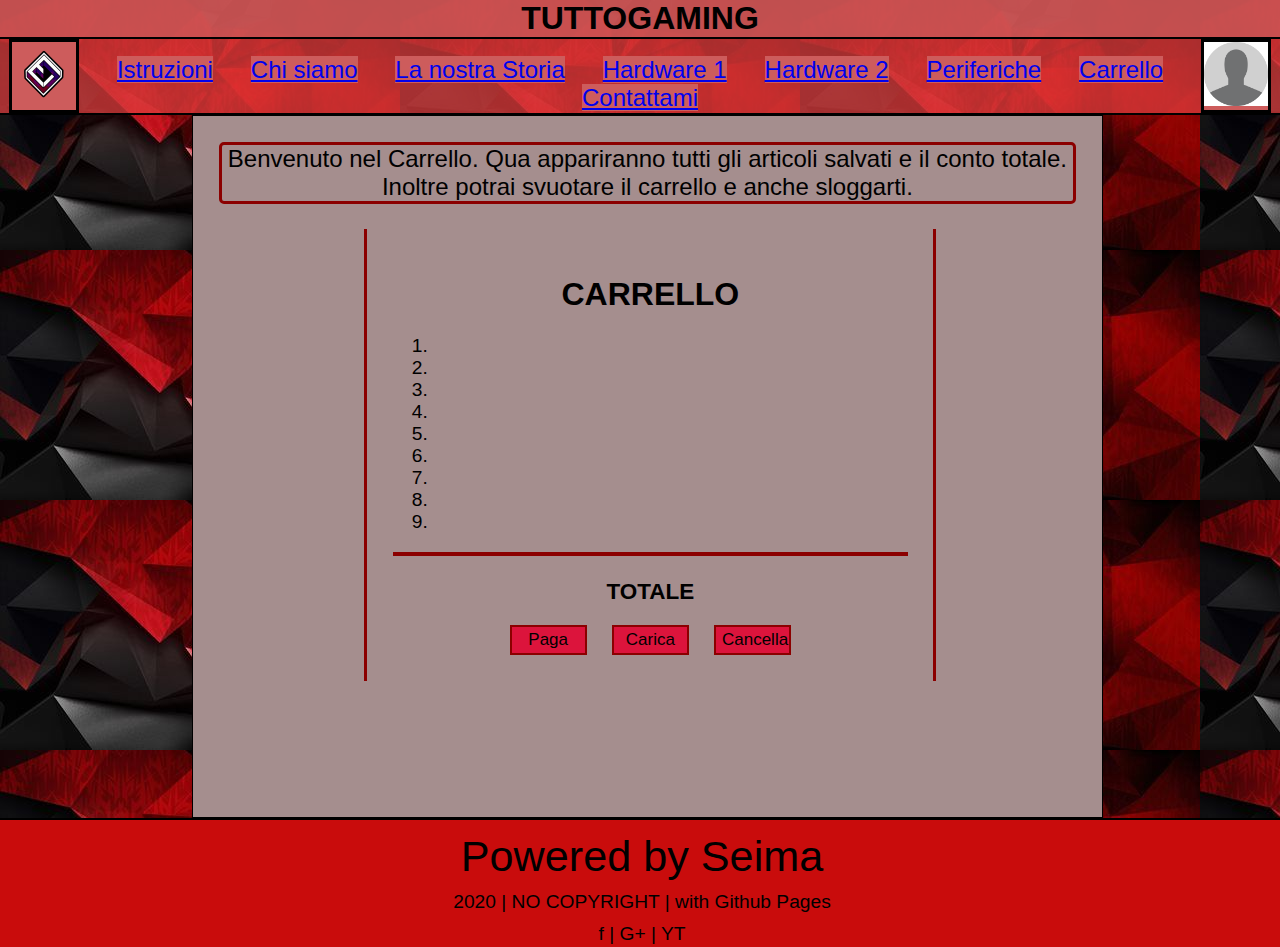
<file: Carrello/Index.html>
<!DOCTYPE html>
<html lang="it" >
<head>
	<meta charset="UTF-8">
	<link rel="stylesheet" href="css/master.css" type="text/css">
	<script src="js/master.js"></script>
	<title>Carrello</title>
</head>
<body>
	<header>
		<nav>
			<div id="title">
				<h2>TUTTOGAMING</h2>
			</div>
			<div class="logo">
				<a href="../home/Index.html">
					<img src="../img/logo.png">
				</a>
			</div>
			<div id="links">
				<a class="a" href="../Istruzioni/Index.html">Istruzioni</a>
				<a class="a" href="../Chi_Siamo/Index.html">Chi siamo</a>
				<a class="a" href="../Storia/Index.html">La nostra Storia</a>
				<a class="a" href="../Hardware1/Index.html">Hardware 1</a>
				<a class="a" href="../Hardware2/Index.html">Hardware 2</a>
				<a class="a" href="../Periferiche/Index.html">Periferiche</a>
				<a class="a" href="../Carrello/Index.html">Carrello</a>
				<a class="a" href="../Form/Index.html">Contattami</a>
			</div>
			<div class="logo">
				<a href="../Login/Index.html">
					<img src="../img/default.png">
				</a>
			</div>
		</nav>
	</header>
	<div id="main">
		<div id="hello">
			<p>
				Benvenuto nel Carrello. Qua appariranno tutti gli articoli salvati e il conto totale.
				Inoltre potrai svuotare il carrello e anche sloggarti.
			</p>
		</div>
		<div id="conto">
			<h1>CARRELLO</h1>
			<div id="articoli">
				<ol>
					<li></li>
					<li></li>
					<li></li>
					<li></li>
					<li></li>
					<li></li>
					<li></li>
					<li></li>
					<li></li>
				</ol>
				<hr>
				<div>
					<h3>TOTALE</h3>
					<p></p>
				</div>
			</div>
			<div style="text-align: center;" >
				<input type="button" onclick="pagare()" value="Paga">
				<input type="button" onclick="carica()" value="Carica">
				<input type="button" onclick="cancella()"  value="Cancella">
			</div>
		</div>
	</div>
	<footer>
		<p>
			Powered by Seima
		</p>
		<p>
			2020 | NO COPYRIGHT | with Github Pages
		</p>
		<p>
			f | G+ | YT
		</p>
	</footer>
</body>
<script src="js/carica.js"></script>
</html>
</file>
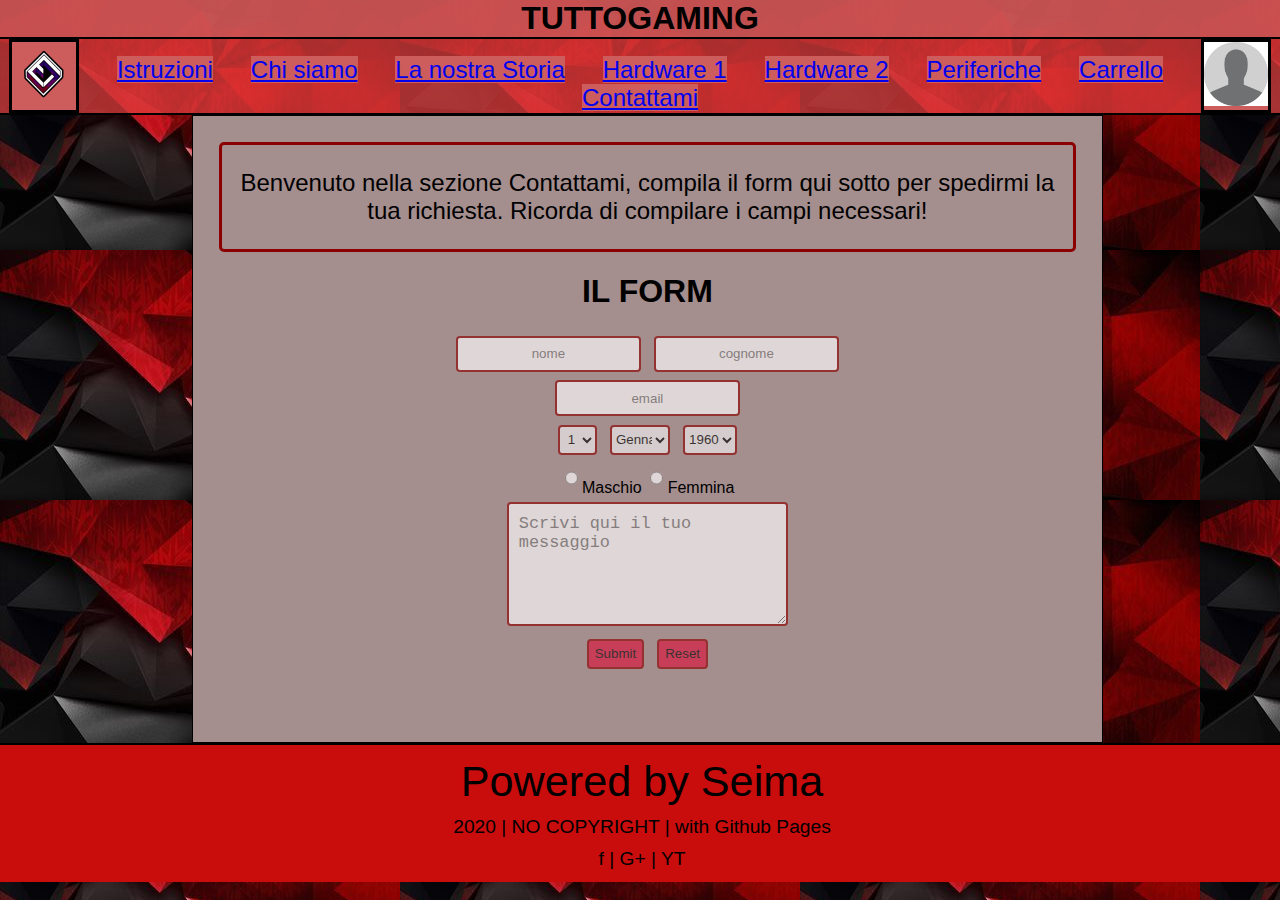
<file: Form/Index.html>
<!DOCTYPE html>
<html lang="it" >
<head>
	<meta charset="UTF-8">
	<link rel="stylesheet" href="css/master.css" type="text/css">
	<script src="js/master.js"></script>
	<title>Contattami</title>
</head>
<body>
	<header>
		<nav>
			<div id="title">
				<h2>TUTTOGAMING</h2>
			</div>
			<div class="logo">
				<a href="../home/Index.html">
					<img src="../img/logo.png">
				</a>
			</div>
			<div id="links">
				<a class="a" href="../Istruzioni/Index.html">Istruzioni</a>
				<a class="a" href="../Chi_Siamo/Index.html">Chi siamo</a>
				<a class="a" href="../Storia/Index.html">La nostra Storia</a>
				<a class="a" href="../Hardware1/Index.html">Hardware 1</a>
				<a class="a" href="../Hardware2/Index.html">Hardware 2</a>
				<a class="a" href="../Periferiche/Index.html">Periferiche</a>
				<a class="a" href="../Carrello/Index.html">Carrello</a>
				<a class="a" href="../Form/Index.html">Contattami</a>
			</div>
			<div class="logo">
				<a href="../Login/Index.html">
					<img src="../img/default.png">
				</a>
			</div>
		</nav>
	</header>
	<div id="main">
		<div id="hello">
			<p>
				Benvenuto nella sezione Contattami,
				compila il form qui sotto per spedirmi la tua richiesta.
				Ricorda di compilare i campi necessari!
			</p>
		</div>
		<div id="bye">
			<H1>IL FORM</H1>
			<form>
				<input type="text" placeholder="nome" class="compila">
				<input type="text" placeholder="cognome" class="compila">
				<br>
				<input type="email" placeholder="email" class="compila">
				<br>
				<select id="day" class="compila">
					<option>1</option>
					<option>2</option>
					<option>3</option>
					<option>4</option>
					<option>5</option>
					<option>6</option>
					<option>7</option>
					<option>8</option>
					<option>9</option>
					<option>10</option>
					<option>11</option>
					<option>12</option>
					<option>13</option>
					<option>14</option>
					<option>15</option>
					<option>16</option>
					<option>17</option>
					<option>18</option>
					<option>19</option>
					<option>20</option>
					<option>21</option>
					<option>22</option>
					<option>23</option>
					<option>24</option>
					<option>25</option>
					<option>26</option>
					<option>27</option>
					<option>28</option>
					<option>29</option>
					<option>30</option>
					<option>31</option>
				</select>
				<select id="month" class="compila" style="width: 7%;" >
					<option >Gennaio</option>
					<option >Febbraio</option>
					<option >Marzo</option>
					<option >Aprile</option>
					<option >Maggio</option>
					<option >Giugno</option>
					<option >Luglio</option>
					<option >Agosto</option>
					<option >Settembre</option>
					<option >Ottobre</option>
					<option >Novembre</option>
					<option >Dicembre</option>
				</select>
				<select id="year" class="compila">
					<option >1960</option>
					<option >1961</option>
					<option >1962</option>
					<option >1963</option>
					<option >1964</option>
					<option >1965</option>
					<option >1966</option>
					<option >1967</option>
					<option >1968</option>
					<option >1969</option>
					<option >1970</option>
					<option >1971</option>
					<option >1972</option>
					<option >1973</option>
					<option >1974</option>
					<option >1975</option>
					<option >1976</option>
					<option >1977</option>
					<option >1978</option>
					<option >1979</option>
					<option >1980</option>
					<option >1981</option>
					<option >1982</option>
					<option >1983</option>
					<option >1984</option>
					<option >1985</option>
					<option >1986</option>
					<option >1987</option>
					<option >1988</option>
					<option >1989</option>
					<option >1990</option>
					<option >1991</option>
					<option >1992</option>
					<option >1993</option>
					<option >1994</option>
					<option >1995</option>
					<option >1996</option>
					<option >1997</option>
					<option >1998</option>
					<option >1999</option>
					<option >2000</option>
					<option >2001</option>
					<option >2002</option>
					<option >2003</option>
					<option >2004</option>
					<option >2005</option>
					<option >2006</option>
					<option >2007</option>
					<option >2008</option>
					<option >2009</option>
					<option >2010</option>
					<option >2011</option>
					<option >2012</option>
					<option >2013</option>
					<option >2014</option>
					<option >2015</option>
					<option >2016</option>
					<option >2017</option>
					<option >2018</option>
					<option >2019</option>
					<option >2020</option>
				</select>
				<br>
				<input type="radio" name="sesso" class="compila">Maschio
				<input type="radio" name="sesso" class="compila">Femmina
				<br>
				<textarea placeholder="Scrivi qui il tuo messaggio"></textarea>
				<br>
				<input type="submit" class="compila" onclick="cattura()" style="background-color: crimson; color: black;">
				<input type="reset" class="compila" style="background-color: crimson; color: black;" >
			</form>
		</div>
	</div>
	<footer>
		<p>
			Powered by Seima
		</p>
		<p>
			2020 | NO COPYRIGHT | with Github Pages
		</p>
		<p>
			f | G+ | YT
		</p>
	</footer>
</body>
</html>
</file>
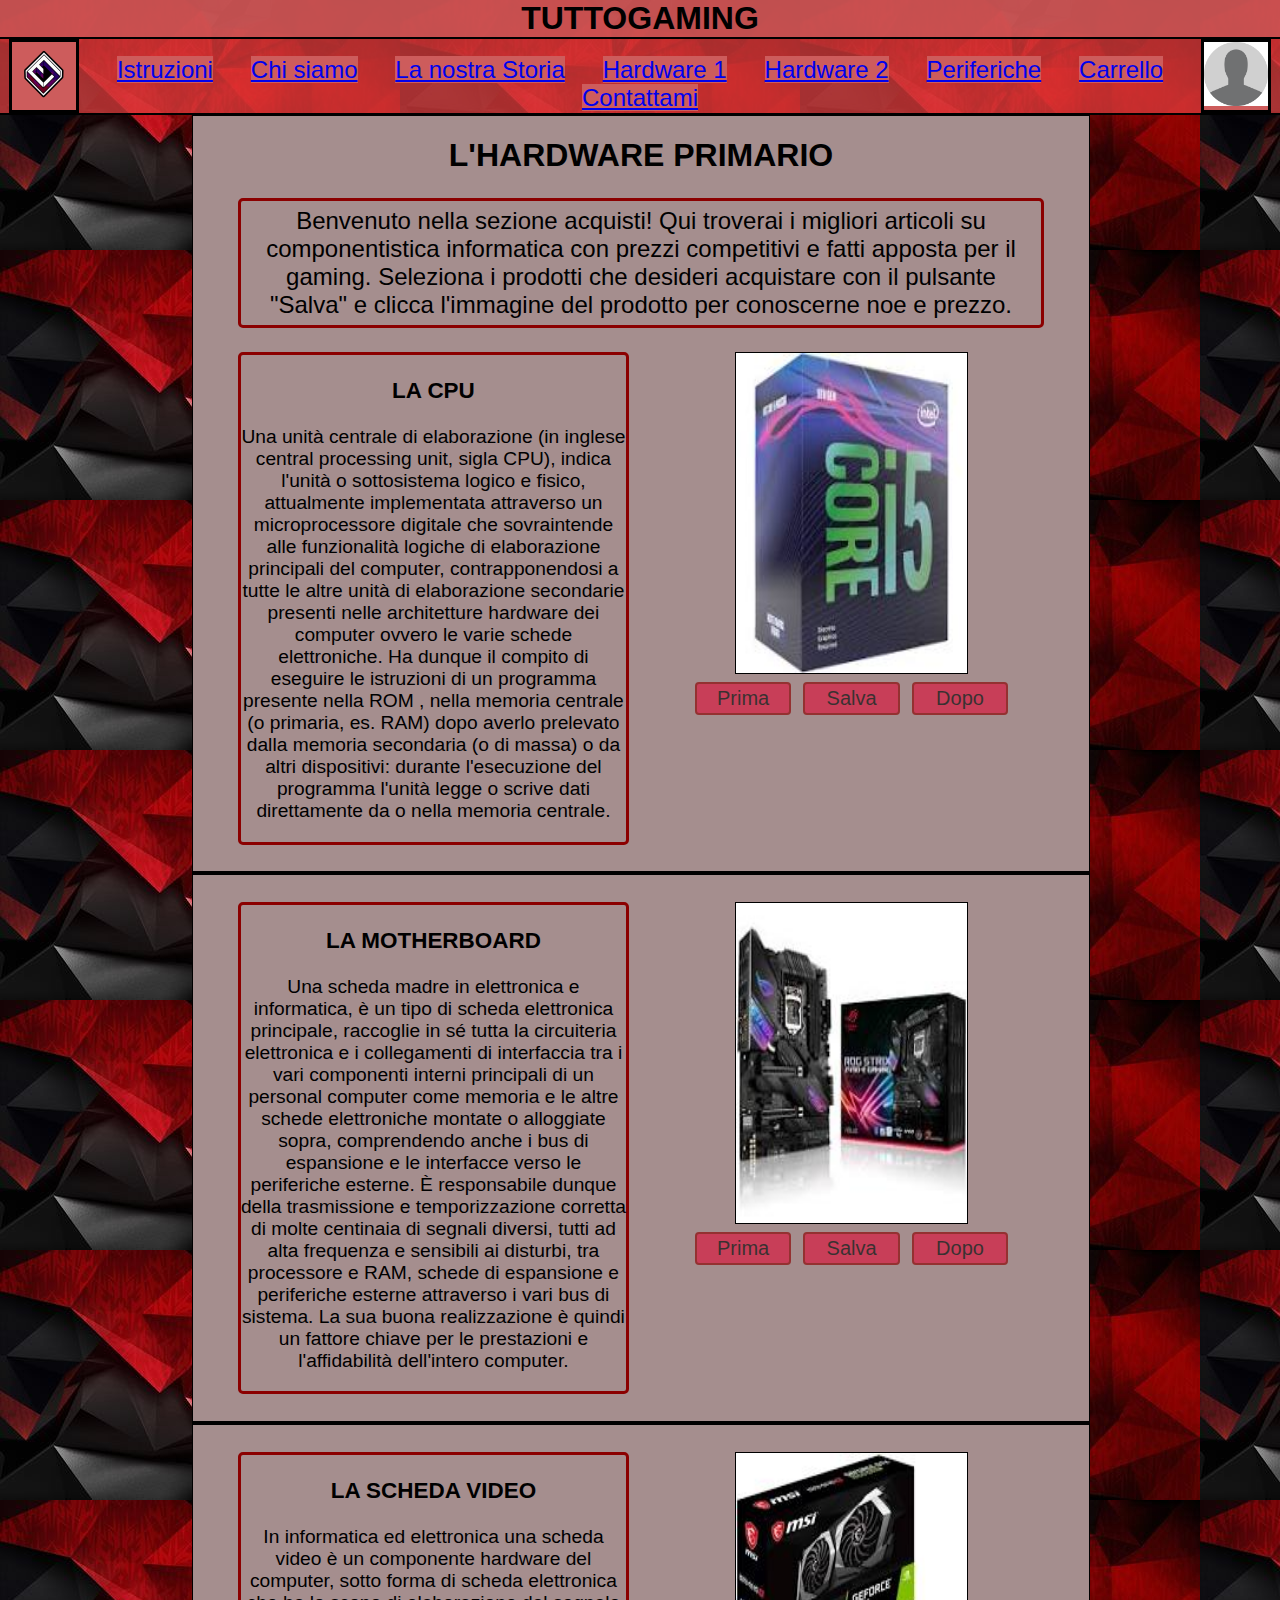
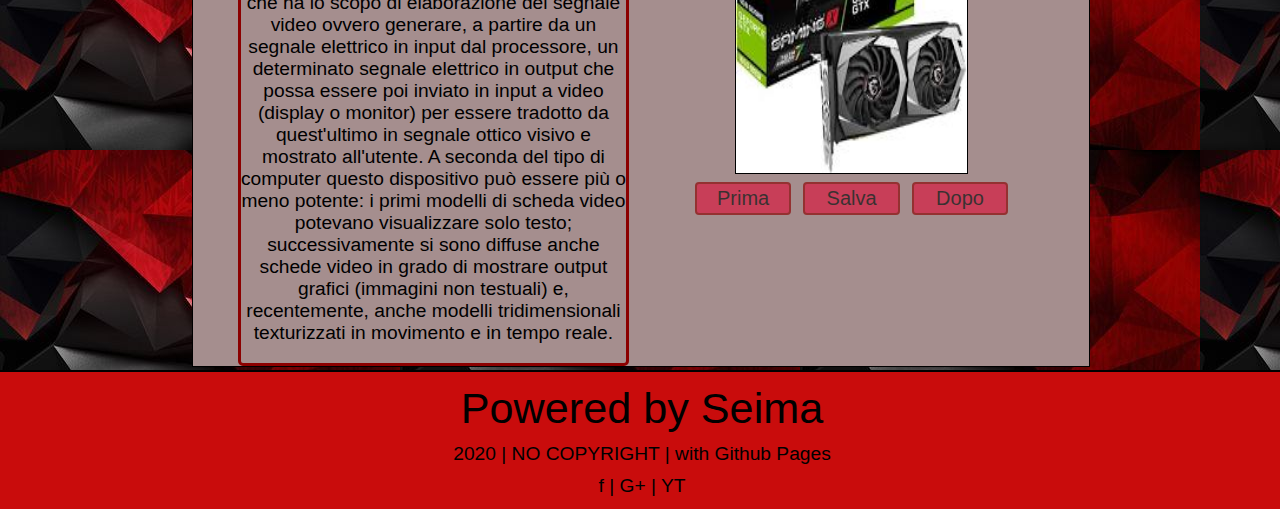
<file: Hardware1/Index.html>
<!DOCTYPE html>
<html lang="it" >
<head>
	<meta charset="UTF-8">
	<link rel="stylesheet" href="css/master.css" type="text/css">
	<script src="js/master.js"></script>
	<title>Hardware 1</title>
</head>
<body>
	<header>
		<nav>
			<div id="title">
				<h2>TUTTOGAMING</h2>
			</div>
			<div class="logo">
					<a href="../home/Index.html">
						<img src="../img/logo.png">
					</a>
			</div>
			<div id="links">
				<a class="a" href="../Istruzioni/Index.html">Istruzioni</a>
				<a class="a" href="../Chi_Siamo/Index.html">Chi siamo</a>
				<a class="a" href="../Storia/Index.html">La nostra Storia</a>
				<a class="a" href="../Hardware1/Index.html">Hardware 1</a>
				<a class="a" href="../Hardware2/Index.html">Hardware 2</a>
				<a class="a" href="../Periferiche/Index.html">Periferiche</a>
				<a class="a" href="../Carrello/Index.html">Carrello</a>
				<a class="a" href="../Form/Index.html">Contattami</a>
			</div>
			<div class="logo">
				<a href="../Login/Index.html">
					<img src="../img/default.png" id="profilo">
				</a>
			</div>
		</nav>
	</header>
	<div id="main">
		<h1>L'HARDWARE PRIMARIO</h1>
		<div>
			<p id="ciao">
				Benvenuto nella sezione acquisti! Qui troverai i migliori articoli
				su componentistica informatica con prezzi competitivi e fatti apposta per il gaming.
				Seleziona i prodotti che desideri acquistare con il pulsante "Salva" e
				clicca l'immagine del prodotto per conoscerne noe e prezzo.
			</p>
		</div>
		<div>
			<div class="primo">
				<h3>LA CPU</h3>
				<p>
					Una unità centrale di elaborazione (in inglese central processing unit, sigla CPU),
					indica l'unità o sottosistema logico e fisico, attualmente implementata attraverso un microprocessore digitale
					che sovraintende alle funzionalità logiche di elaborazione principali del computer, contrapponendosi a
					tutte le altre unità di elaborazione secondarie presenti nelle architetture hardware dei computer
					ovvero le varie schede elettroniche.
					Ha dunque il compito di eseguire le istruzioni di un programma presente nella ROM , nella memoria centrale (o primaria, es. RAM)
					dopo averlo prelevato dalla memoria secondaria (o di massa) o da altri dispositivi:
					durante l'esecuzione del programma l'unità legge o scrive dati direttamente da o nella memoria centrale.
				</p>
			</div>
			<div class="secondo">
				<img src="img/cpu1.jpeg" name="cpu"  data-nome="Intel Core i5 9400f 2.90 GHz" data-prezzo="136" onclick="info()">
				<div>
					<input type="button" value="Prima" onclick="back()">
					<input type="button" value="Salva" onclick="save()">
					<input type="button" value="Dopo" onclick="next()">
				</div>
			</div>
		</div>
		<hr>
		<div>
			<div class="primo">
				<h3>LA MOTHERBOARD</h3>
				<p>
					Una scheda madre in elettronica e informatica, è un tipo di scheda elettronica principale,
					raccoglie in sé tutta la circuiteria elettronica e i collegamenti di interfaccia tra
					i vari componenti interni principali di un personal computer come memoria e le altre schede elettroniche montate o alloggiate sopra,
					comprendendo anche i bus di espansione e le interfacce verso le periferiche esterne.
					È responsabile dunque della trasmissione e temporizzazione corretta di molte centinaia di segnali diversi,
					tutti ad alta frequenza e sensibili ai disturbi, tra processore e RAM, schede di espansione e periferiche esterne
					attraverso i vari bus di sistema. La sua buona realizzazione è quindi un fattore chiave per le prestazioni e l'affidabilità dell'intero computer.
				</p>
			</div>
			<div class="secondo">
				<img src="img/mobo1.jpeg" name="mobo" data-nome="Asus ROG Strix Z490-E Gaming" data-prezzo="304" onclick="info2()">
				<div>
					<input type="button" value="Prima" onclick="back2()">
					<input type="button" value="Salva" onclick="save2()">
					<input type="button" value="Dopo" onclick="next2()">
				</div>
			</div>
		</div>
		<hr>
		<div>
			<div class="primo">
				<h3>LA SCHEDA VIDEO</h3>
				<p>
					In informatica ed elettronica una scheda video è un componente hardware del computer,
					sotto forma di scheda elettronica che ha lo scopo di elaborazione del segnale video ovvero generare,
					a partire da un segnale elettrico in input dal processore, un determinato segnale elettrico in output che possa
					essere poi inviato in input a video (display o monitor) per essere tradotto da quest'ultimo in segnale ottico visivo e mostrato all'utente.
					A seconda del tipo di computer questo dispositivo può essere più o meno potente:
					i primi modelli di scheda video potevano visualizzare solo testo;
					successivamente si sono diffuse anche schede video in grado di mostrare output grafici (immagini non testuali) e,
					recentemente, anche modelli tridimensionali texturizzati in movimento e in tempo reale.
				</p>
			</div>
			<div class="secondo">
				<img src="img/video1.jpeg" name="video" data-nome="MSI GeForce GTX 1650" data-prezzo="199" onclick="info3()">
				<div>
					<input type="button" value="Prima" onclick="back3()">
					<input type="button" value="Salva" onclick="save3()">
					<input type="button" value="Dopo" onclick="next3()">
				</div>
			</div>
		</div>
	</div>
	<footer>
		<p>
			Powered by Seima
		</p>
		<p>
			2020 | NO COPYRIGHT | with Github Pages
		</p>
		<p>
			f	 | G+ | YT
		</p>
	</footer>
</body>
<script src="js/carica.js"></script>
</html>
</file>
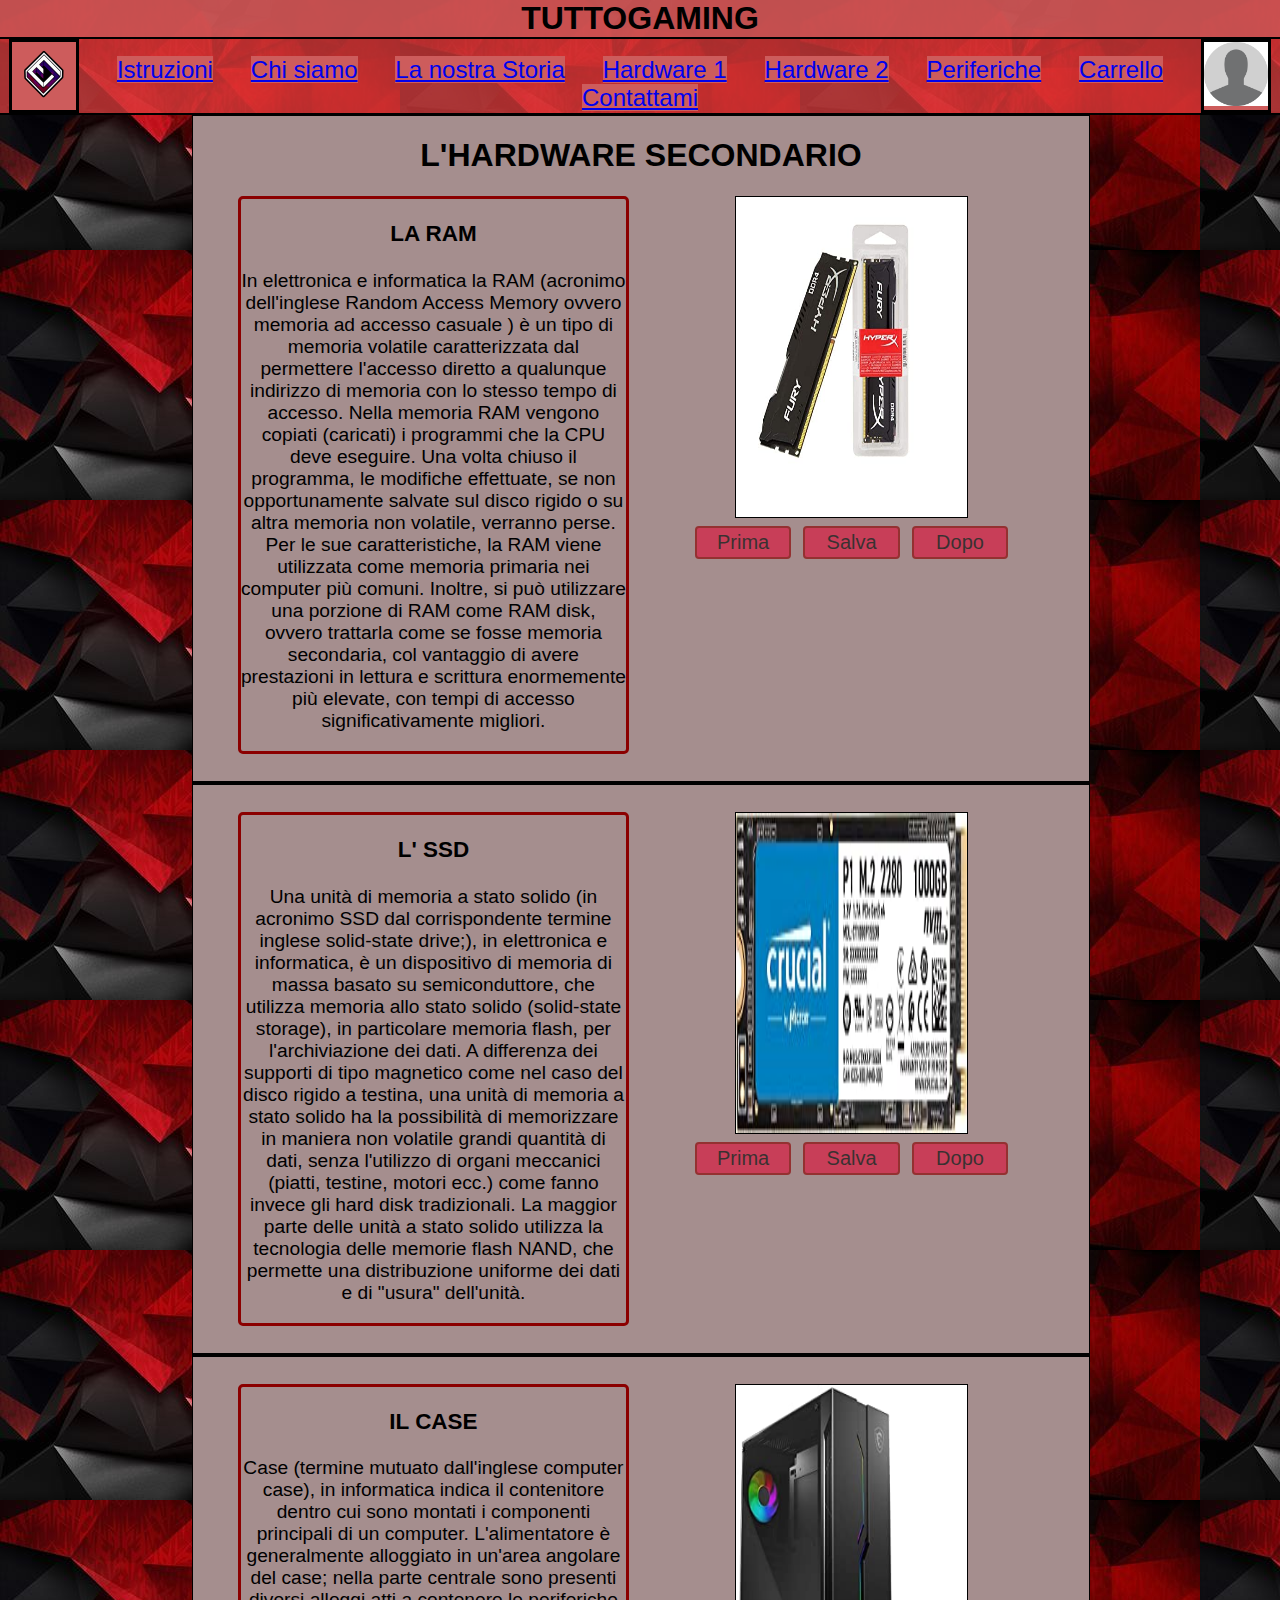
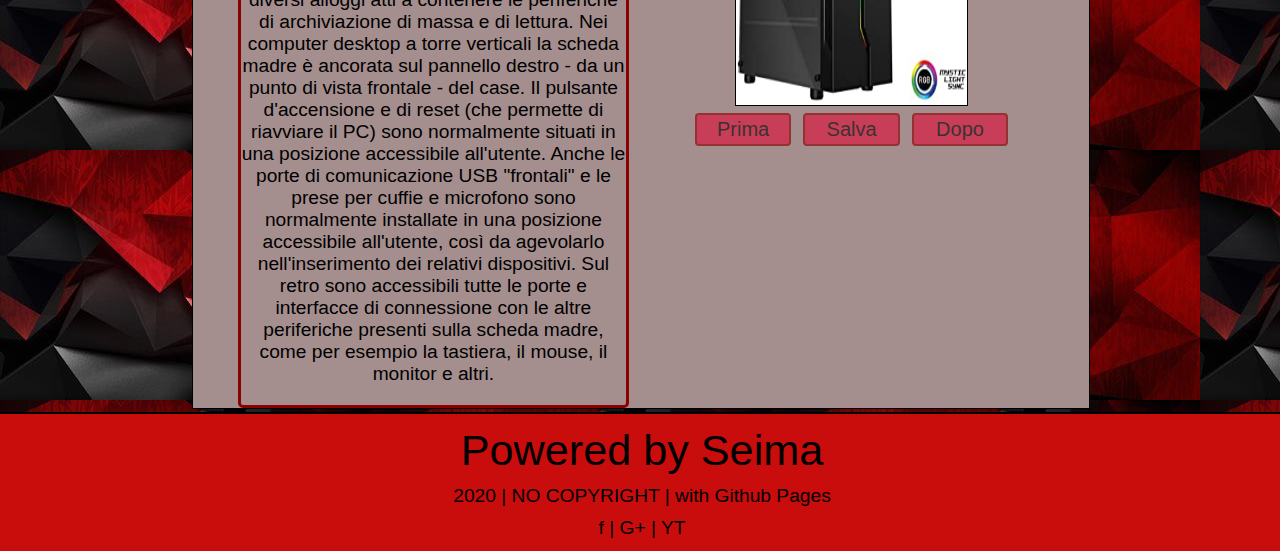
<file: Hardware2/Index.html>
<!DOCTYPE html>
<html lang="it" >
<head>
	<meta charset="UTF-8">
	<link rel="stylesheet" href="css/master.css" type="text/css">
	<script src="js/master.js"></script>
	<title>Hardware 2</title>
</head>
<body>
	<header>
		<nav>
			<div id="title">
				<h2>TUTTOGAMING</h2>
			</div>
			<div class="logo">
					<a href="../home/Index.html">
						<img src="../img/logo.png">
					</a>
			</div>
			<div id="links">
				<a class="a" href="../Istruzioni/Index.html">Istruzioni</a>
				<a class="a" href="../Chi_Siamo/Index.html">Chi siamo</a>
				<a class="a" href="../Storia/Index.html">La nostra Storia</a>
				<a class="a" href="../Hardware1/Index.html">Hardware 1</a>
				<a class="a" href="../Hardware2/Index.html">Hardware 2</a>
				<a class="a" href="../Periferiche/Index.html">Periferiche</a>
				<a class="a" href="../Carrello/Index.html">Carrello</a>
				<a class="a" href="../Form/Index.html">Contattami</a>
			</div>
			<div class="logo">
				<a href="../Login/Index.html">
					<img src="../img/default.png" id="profilo">
				</a>
			</div>
		</nav>
	</header>
	<div id="main">
		<h1>L'HARDWARE SECONDARIO</h1>
		<div>
			<div class="primo">
				<h3>LA RAM</h3>
				<p>
					In elettronica e informatica la RAM (acronimo dell'inglese Random Access Memory ovvero memoria ad accesso casuale )
					è un tipo di memoria volatile caratterizzata dal permettere l'accesso diretto a qualunque indirizzo di memoria con lo stesso tempo di accesso.
					Nella memoria RAM vengono copiati (caricati) i programmi che la CPU deve eseguire.
					Una volta chiuso il programma, le modifiche effettuate, se non opportunamente salvate sul disco rigido o su altra memoria non volatile, verranno perse.
					Per le sue caratteristiche, la RAM viene utilizzata come memoria primaria nei computer più comuni.
					Inoltre, si può utilizzare una porzione di RAM come RAM disk, ovvero trattarla come se fosse memoria secondaria,
					col vantaggio di avere prestazioni in lettura e scrittura enormemente più elevate, con tempi di accesso significativamente migliori.
				</p>
			</div>
			<div class="secondo">
				<img src="img/ram1.jpg" name="cpu"  data-nome="HyperX FURY HX424C15FB2/8 DDR4 8 GB, 2400 MHz" data-prezzo="65" onclick="info()">
				<div>
					<input type="button" value="Prima" onclick="back()">
					<input type="button" value="Salva" onclick="save()">
					<input type="button" value="Dopo" onclick="next()">
				</div>
			</div>
		</div>
		<hr>
		<div>
			<div class="primo">
				<h3>L' SSD</h3>
				<p>
					Una unità di memoria a stato solido (in acronimo SSD dal corrispondente termine inglese solid-state drive;),
					in elettronica e informatica, è un dispositivo di memoria di massa basato su semiconduttore,
					che utilizza memoria allo stato solido (solid-state storage), in particolare memoria flash, per l'archiviazione dei dati.
					A differenza dei supporti di tipo magnetico come nel caso del disco rigido a testina,
					una unità di memoria a stato solido ha la possibilità di memorizzare in maniera non volatile grandi quantità di dati,
					senza l'utilizzo di organi meccanici (piatti, testine, motori ecc.) come fanno invece gli hard disk tradizionali.
					La maggior parte delle unità a stato solido utilizza la tecnologia delle memorie flash NAND,
					che permette una distribuzione uniforme dei dati e di "usura" dell'unità.
				</p>
			</div>
			<div class="secondo">
				<img src="img/ssd1.jpg" name="mobo" data-nome="Crucial P1 1 TB SSD Interno Fino a 2000 MB/s, 3D NAND" data-prezzo="101" onclick="info2()">
				<div>
					<input type="button" value="Prima" onclick="back2()">
					<input type="button" value="Salva" onclick="save2()">
					<input type="button" value="Dopo" onclick="next2()">
				</div>
			</div>
		</div>
		<hr>
		<div>
			<div class="primo">
				<h3>IL CASE</h3>
				<p>
					Case (termine mutuato dall'inglese computer case), in informatica indica il contenitore
					dentro cui sono montati i componenti principali di un computer.
					L'alimentatore è generalmente alloggiato in un'area angolare del case;
					nella parte centrale sono presenti diversi alloggi atti a contenere le periferiche di archiviazione di massa e di lettura.
					Nei computer desktop a torre verticali la scheda madre è ancorata sul pannello destro - da un punto di vista frontale - del case.
					Il pulsante d'accensione e di reset (che permette di riavviare il PC) sono normalmente situati in una posizione accessibile all'utente.
					Anche le porte di comunicazione USB "frontali" e le prese per cuffie e microfono sono normalmente installate
					in una posizione accessibile all'utente, così da agevolarlo nell'inserimento dei relativi dispositivi.
					Sul retro sono accessibili tutte le porte e interfacce di connessione con le altre periferiche presenti sulla scheda madre,
					come per esempio la tastiera, il mouse, il monitor e altri.
				</p>
			</div>
			<div class="secondo">
				<img src="img/case1.jpg" name="video" data-nome="MSI MAG VAMPIRIC 010 Case ATX" data-prezzo="69" onclick="info3()">
				<div>
					<input type="button" value="Prima" onclick="back3()">
					<input type="button" value="Salva" onclick="save3()">
					<input type="button" value="Dopo" onclick="next3()">
				</div>
			</div>
		</div>
	</div>
	<footer>
		<p>
			Powered by Seima
		</p>
		<p>
			2020 | NO COPYRIGHT | with Github Pages
		</p>
		<p>
			f	 | G+ | YT
		</p>
	</footer>
</body>
<script src="js/carica.js"></script>
</html>
</file>
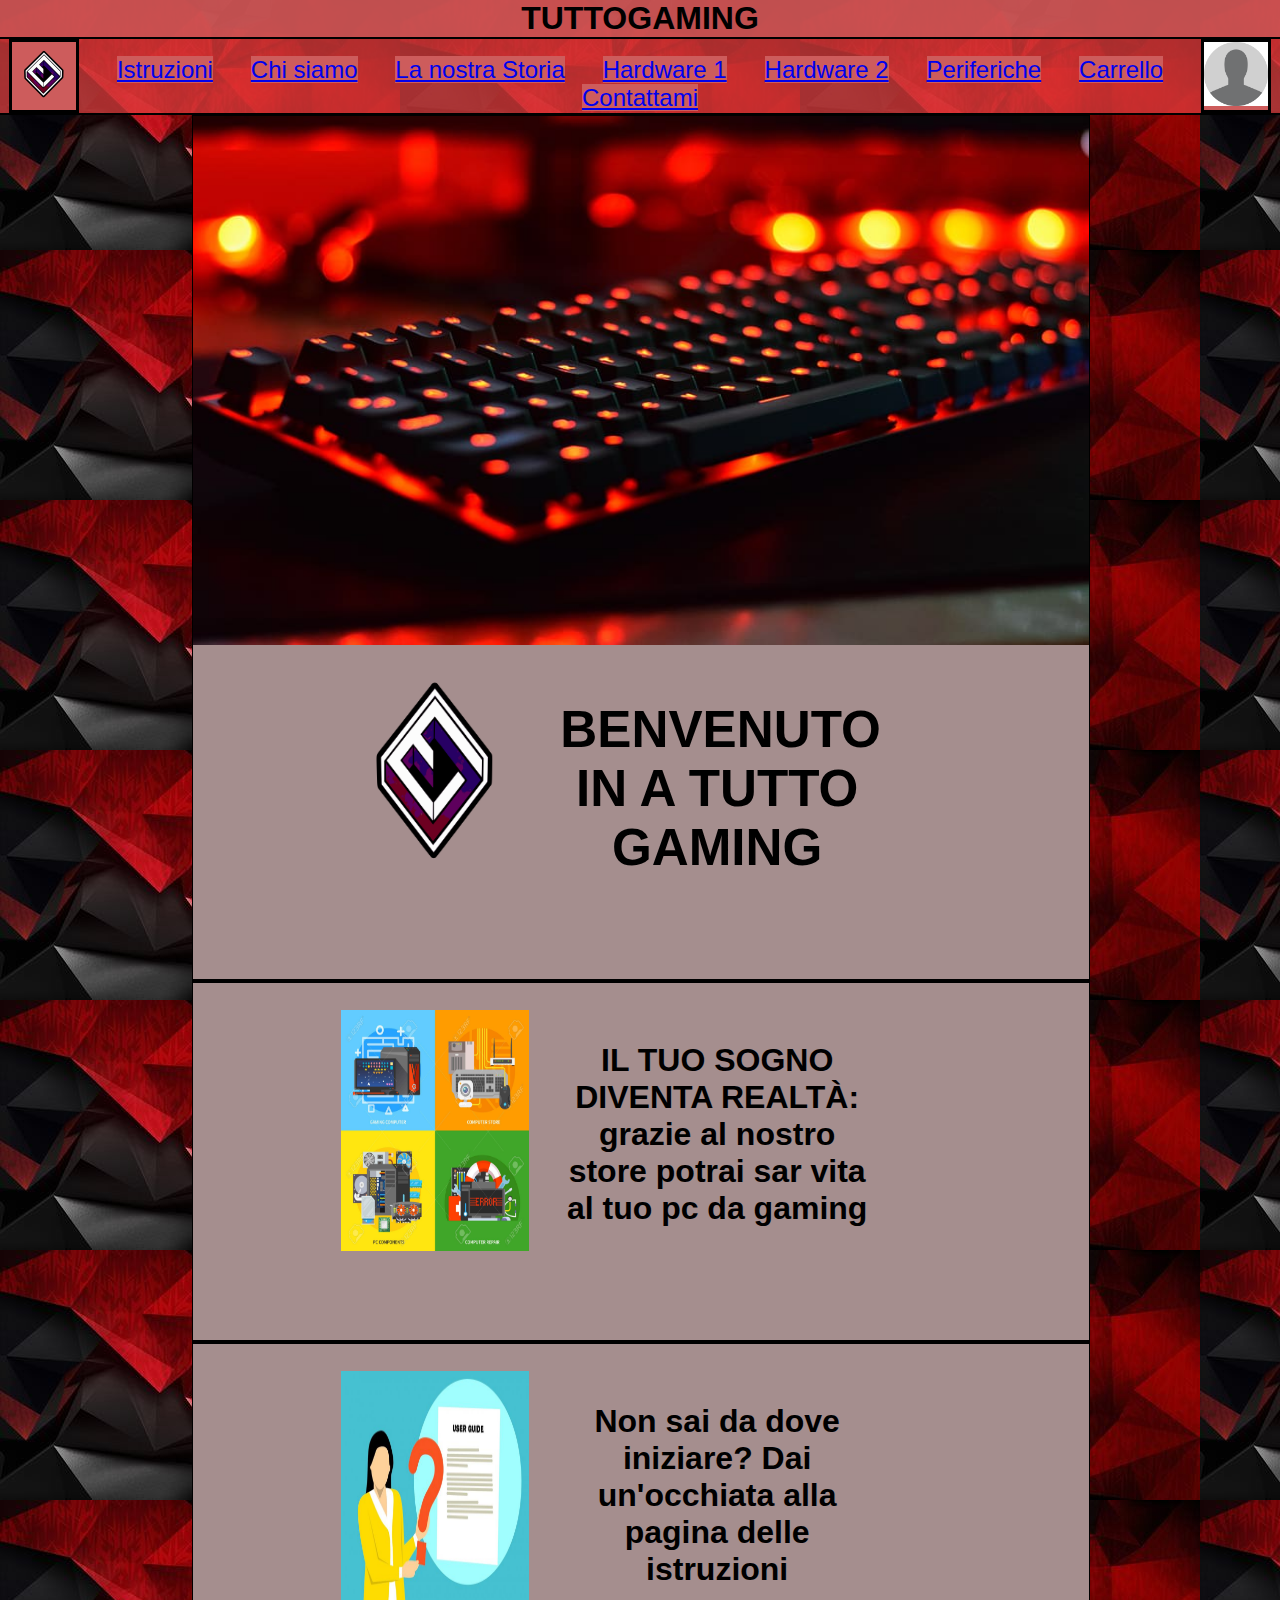
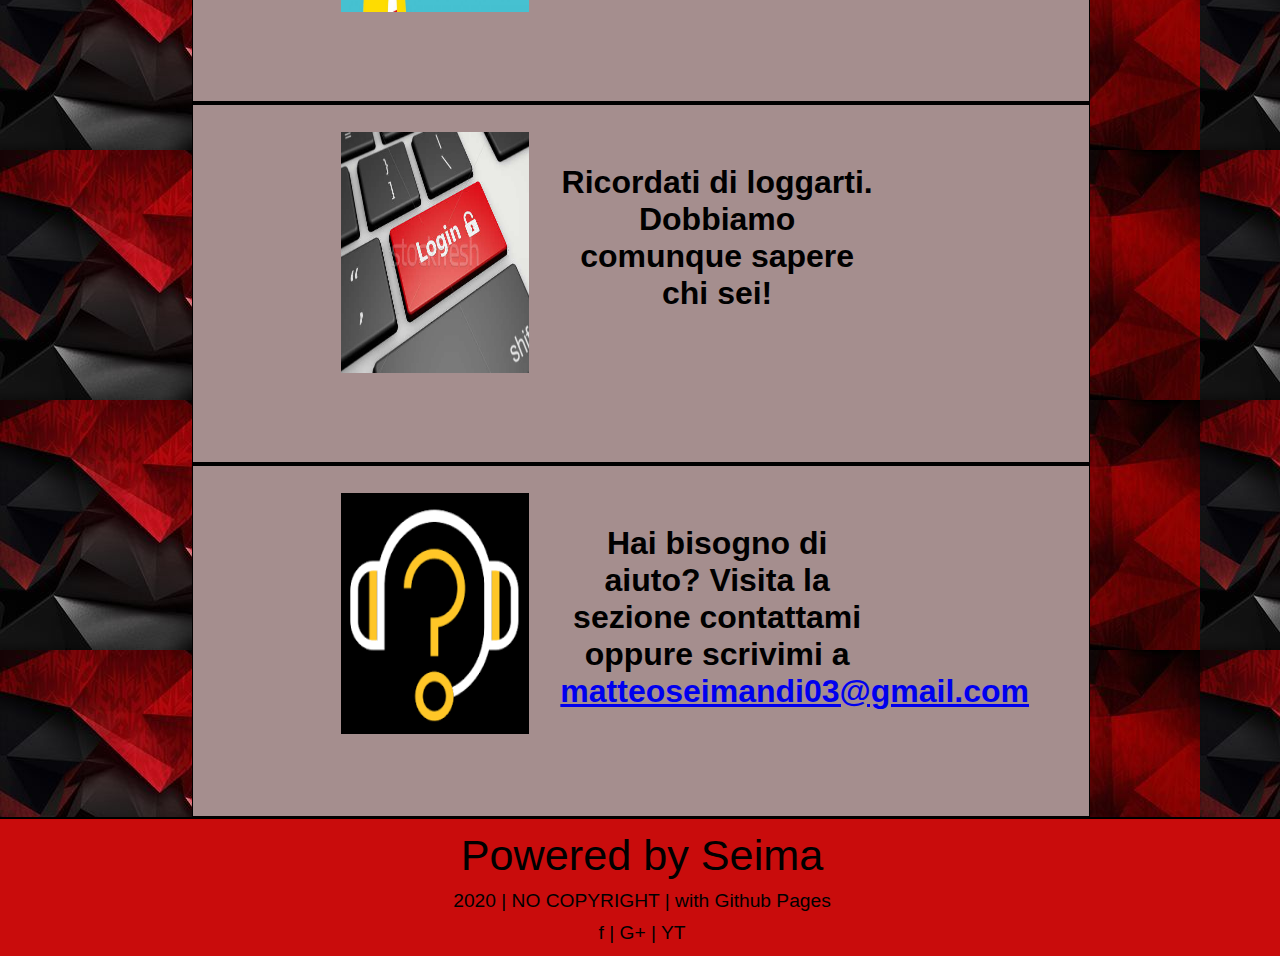
<file: home/Index.html>
<!DOCTYPE html>
<html lang="it" >
<head>
	<meta charset="UTF-8">
	<link rel="stylesheet" href="css/master.css" type="text/css">
	<title>Home</title>
</head>
<body>
	<header>
		<nav>
			<div id="title">
				<h2>TUTTOGAMING</h2>
			</div>
			<div class="logo">
					<a href="../home/Index.html">
						<img src="../img/logo.png">
					</a>
			</div>
			<div id="links">
				<a class="a" href="../Istruzioni/Index.html">Istruzioni</a>
				<a class="a" href="../Chi_Siamo/Index.html">Chi siamo</a>
				<a class="a" href="../Storia/Index.html">La nostra Storia</a>
				<a class="a" href="../Hardware1/Index.html">Hardware 1</a>
				<a class="a" href="../Hardware2/Index.html">Hardware 2</a>
				<a class="a" href="../Periferiche/Index.html">Periferiche</a>
				<a class="a" href="../Carrello/Index.html">Carrello</a>
				<a class="a" href="../Form/Index.html">Contattami</a>
			</div>
			<div class="logo">
				<a href="../Login/Index.html">
					<img src="../img/default.png" id="profilo">
				</a>
			</div>
		</nav>
	</header>
	<div id="main">
		<img src="img/roba.jpg">
		<div class="message">
			<img src="../img/logo.png" style="height:75%; width: 30%; margin: 0px;" >
			<div class="welcome">
				<p style="font-size: 320%;">
					BENVENUTO IN A TUTTO GAMING
				</p>
			</div>
		</div>
		<hr>
		<div class="message">
			<img src="img/pc.jpg" style="height:75%; width: 30%; margin: 0px;" >
			<div class="welcome">
				<p style="font-size: 200%;">
					IL TUO SOGNO DIVENTA REALTÀ: grazie al nostro store potrai sar vita al tuo pc da gaming
				</p>
			</div>
		</div>
		<hr>
		<div class="message">
			<img src="img/Istruzioni.jpg" style="height:75%; width: 30%; margin: 0px;" >
			<div class="welcome">
				<p style="font-size: 200%;">
					Non sai da dove iniziare? Dai un'occhiata alla pagina delle istruzioni
				</p>
			</div>
		</div>
		<hr>
		<div class="message">
			<img src="img/login.jpg" style="height:75%; width: 30%; margin: 0px;" >
			<div class="welcome">
				<p style="font-size: 200%;">
					Ricordati di loggarti. Dobbiamo comunque sapere chi sei!
				</p>
			</div>
		</div>
		<hr>
		<div class="message">
			<img src="img/contatto.png" style="height:75%; width: 30%; margin: 0px;" >
			<div class="welcome">
				<p style="font-size: 200%;">
					Hai bisogno di aiuto? Visita la sezione contattami oppure scrivimi a <a href="mailto:matteoseimandi03@gmail.com">matteoseimandi03@gmail.com</a>
				</p>
			</div>
		</div>



	</div>
	<footer>
		<p>
			Powered by Seima
		</p>
		<p>
			2020 | NO COPYRIGHT | with Github Pages
		</p>
		<p>
			f	 | G+ | YT
		</p>
	</footer>
</body>
<script src="js/carica.js"></script>
</html>
</file>
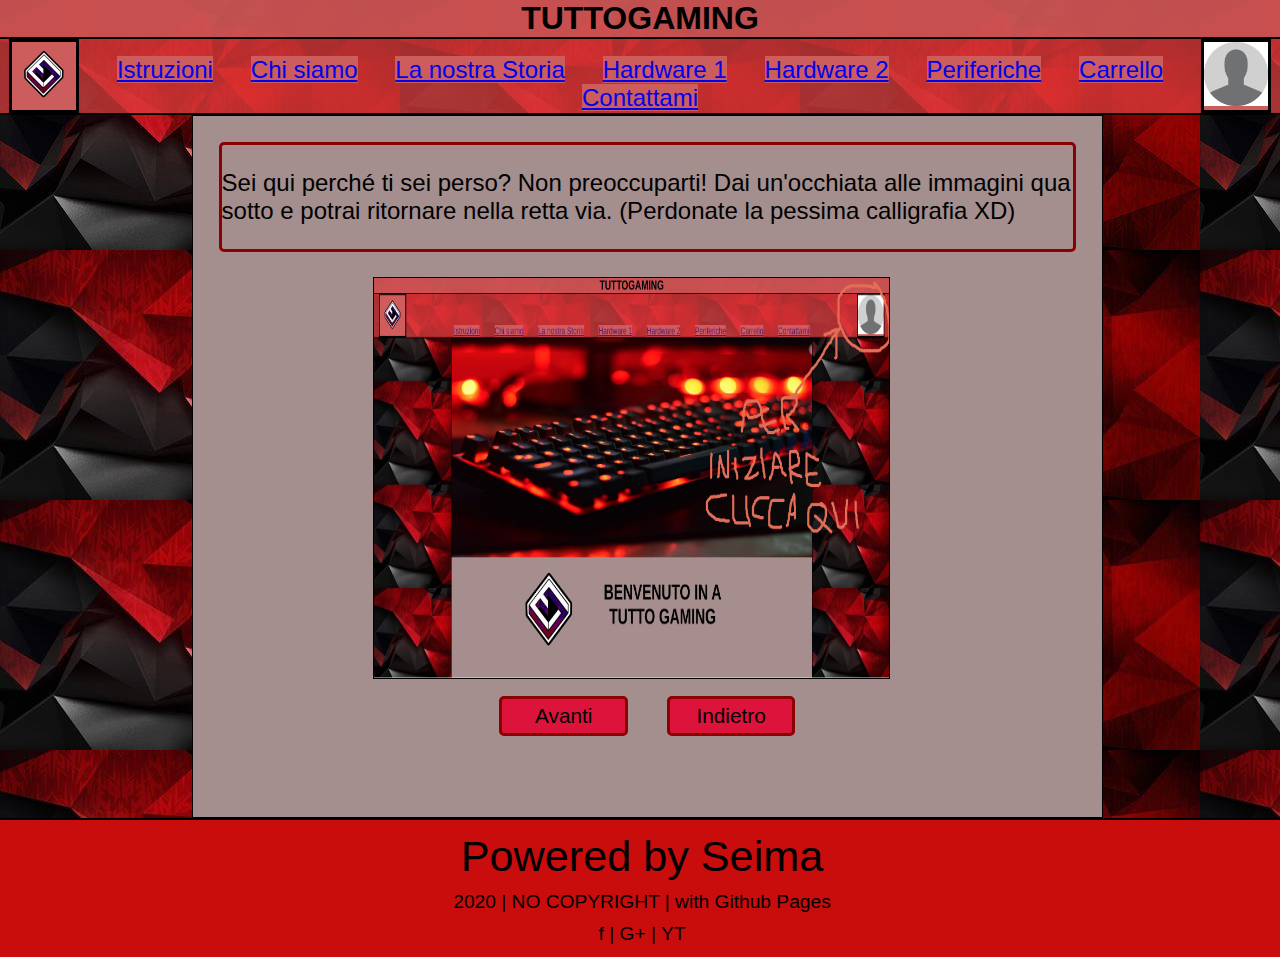
<file: Istruzioni/Index.html>
<!DOCTYPE html>
<html lang="it" >
<head>
	<meta charset="UTF-8">
	<link rel="stylesheet" href="css/master.css" type="text/css">
	<script src="js/master.js"></script>
	<title>Istruzioni</title>
</head>
<body>
	<header>
		<nav>
			<div id="title">
				<h2>TUTTOGAMING</h2>
			</div>
			<div class="logo">
				<a href="../home/Index.html">
					<img src="../img/logo.png">
				</a>
			</div>
			<div id="links">
				<a class="a" href="../Istruzioni/Index.html">Istruzioni</a>
				<a class="a" href="../Chi_Siamo/Index.html">Chi siamo</a>
				<a class="a" href="../Storia/Index.html">La nostra Storia</a>
				<a class="a" href="../Hardware1/Index.html">Hardware 1</a>
				<a class="a" href="../Hardware2/Index.html">Hardware 2</a>
				<a class="a" href="../Periferiche/Index.html">Periferiche</a>
				<a class="a" href="../Carrello/Index.html">Carrello</a>
				<a class="a" href="../Form/Index.html">Contattami</a>
			</div>
			<div class="logo">
				<a href="../Login/Index.html">
					<img src="../img/default.png">
				</a>
			</div>
		</nav>
	</header>
	<div id="main">
		<div id="messaggio">
			<p>
				Sei qui perché ti sei perso? Non preoccuparti! Dai un'occhiata alle immagini qua sotto e
				potrai ritornare nella retta via. (Perdonate la pessima calligrafia XD)
			</p>
		</div>
		<div id="galleria">
			<div id="image">
				<img src="img/primo.png" >
			</div>
			<div style="text-align: center;">
				<input type="button" value="Avanti" onclick="avanti()">
				<input type="button" value="Indietro" onclick="indietro()">
			</div>
		</div>
	</div>
	<footer>
		<p>
			Powered by Seima
		</p>
		<p>
				2020 | NO COPYRIGHT | with Github Pages
		</p>
		<p>
				f | G+ | YT
		</p>
	</footer>
</body>
<script src="js/carica.js"></script>
</html>
</file>
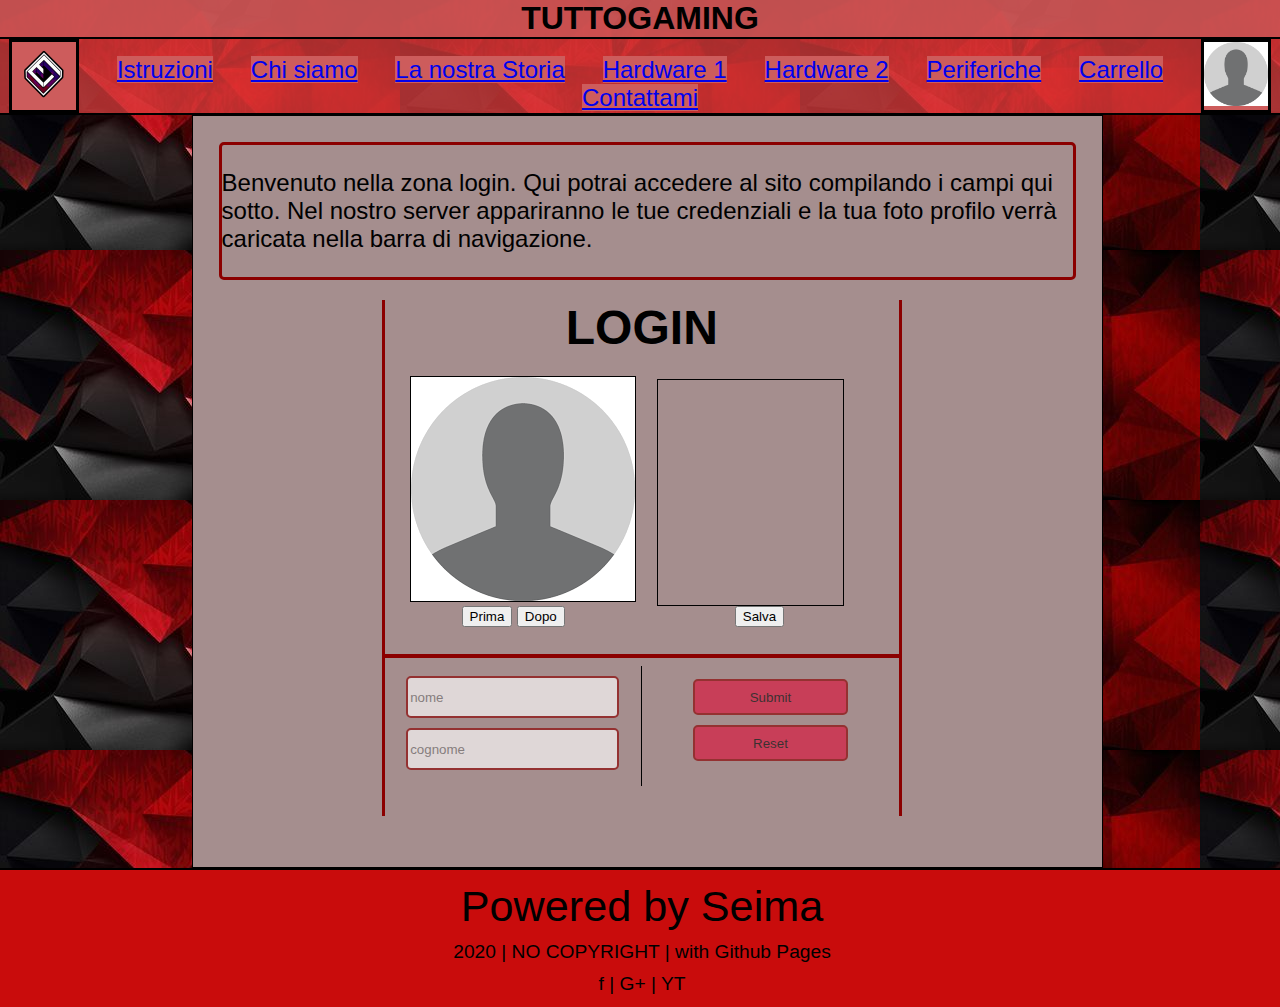
<file: Login/Index.html>
<!DOCTYPE html>
<html lang="it" >
<head>
	<meta charset="UTF-8">
	<link rel="stylesheet" href="css/master.css" type="text/css">
	<script src="js/master.js"></script>
	<title>Contattami</title>
</head>
<body>
	<header>
		<nav>
			<div id="title">
				<h2>TUTTOGAMING</h2>
			</div>
			<div class="logo">
				<a href="../home/Index.html">
					<img src="../img/logo.png">
				</a>
			</div>
			<div id="links">
				<a class="a" href="../Istruzioni/Index.html">Istruzioni</a>
				<a class="a" href="../Chi_Siamo/Index.html">Chi siamo</a>
				<a class="a" href="../Storia/Index.html">La nostra Storia</a>
				<a class="a" href="../Hardware1/Index.html">Hardware 1</a>
				<a class="a" href="../Hardware2/Index.html">Hardware 2</a>
				<a class="a" href="../Periferiche/Index.html">Periferiche</a>
				<a class="a" href="../Carrello/Index.html">Carrello</a>
				<a class="a" href="../Form/Index.html">Contattami</a>
			</div>
			<div class="logo">
				<a href="../Login/Index.html">
					<img src="../img/default.png">
				</a>
			</div>
		</nav>
	</header>
	<div id="main">
		<div id="hello">
			<p>
				Benvenuto nella zona login. Qui potrai accedere al sito compilando i campi qui sotto.
				Nel nostro server appariranno le tue credenziali e la tua foto profilo verrà caricata nella barra di navigazione.
			</p>
		</div>
		<div id="login">
			<h1>LOGIN</h1>
			<div id="image">
				<div>
					<img src="img/default.png" draggable="true" ondragstart="start(event)"  style="border: 1px solid black;">
				</div>
				<input type="button" value="Prima" onclick="back()">
				<input type="button" value="Dopo" onclick="next()">
			</div>
			<div style="display: inline-block;width: 40%;margin-left: 7%;text-align: center; height: 250px;">
				<div  ondragover="stop(event)" ondrop="end(event)" style="border: 1px solid black; height: 90%; width: 90%;">
					<img id="deposito">
				</div>
				<input type="button" value="Salva">
			</div>
			<hr>
			<form style="height: 150px;">
				<div class="forms" style="margin-left: 2%; border-right: 1px solid black;">
					<input type="text" placeholder="nome">
					<input type="text" placeholder="cognome">
				</div>
				<div class="forms">
					<input type="submit" class="invia" onclick="cattura()">
					<input type="reset" class="invia">
				</div>
			</form>
		</div>
	</div>
	<footer>
		<p>
			Powered by Seima
		</p>
		<p>
			2020 | NO COPYRIGHT | with Github Pages
		</p>
		<p>
			f | G+ | YT
		</p>
	</footer>
</body>
<script src="js/carica.js"></script>
</html>
</file>
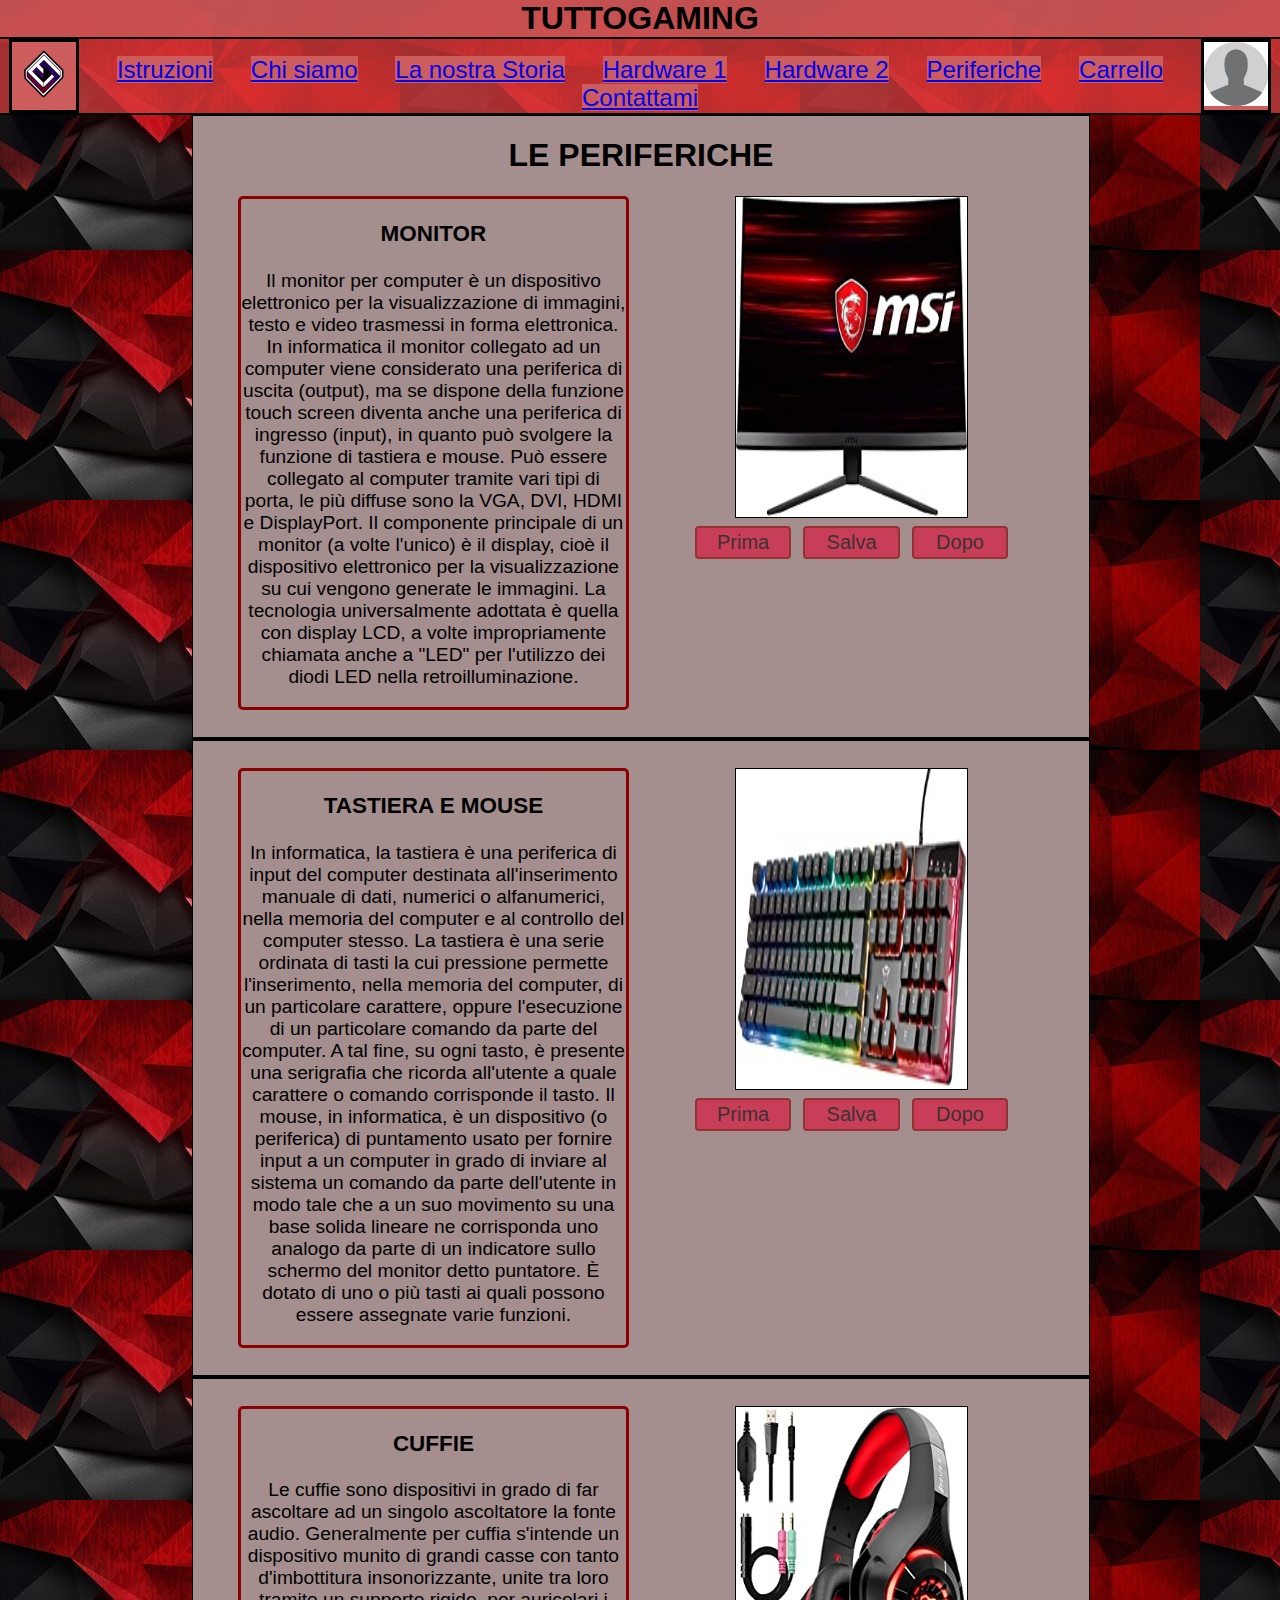
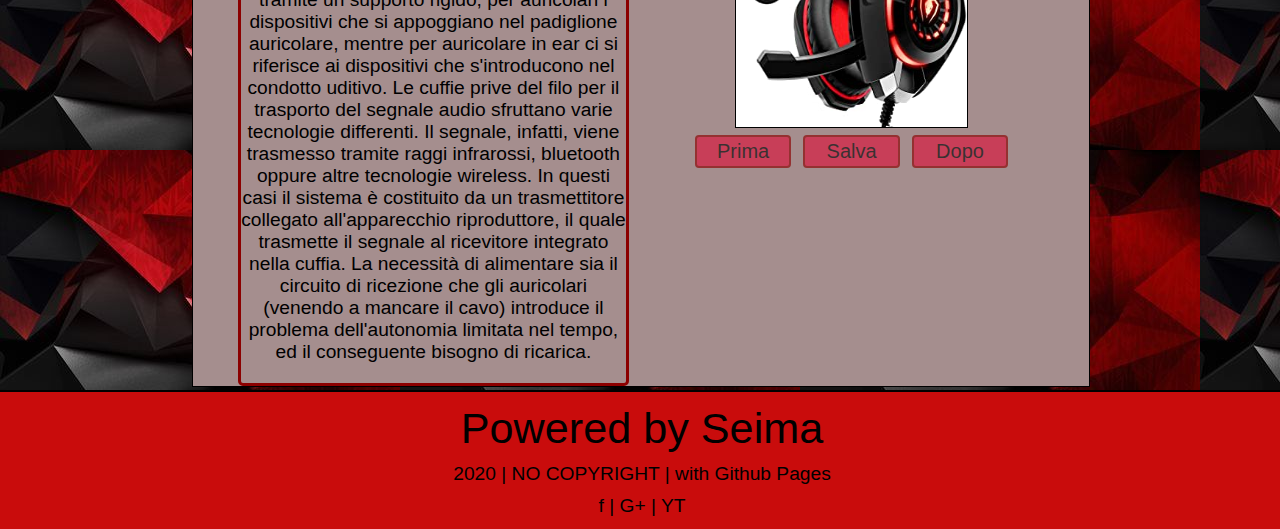
<file: Periferiche/Index.html>
<!DOCTYPE html>
<html lang="it" >
<head>
	<meta charset="UTF-8">
	<link rel="stylesheet" href="css/master.css" type="text/css">
	<script src="js/master.js"></script>
	<title>Periferiche</title>
</head>
<body>
	<header>
		<nav>
			<div id="title">
				<h2>TUTTOGAMING</h2>
			</div>
			<div class="logo">
					<a href="../home/Index.html">
						<img src="../img/logo.png">
					</a>
			</div>
			<div id="links">
				<a class="a" href="../Istruzioni/Index.html">Istruzioni</a>
				<a class="a" href="../Chi_Siamo/Index.html">Chi siamo</a>
				<a class="a" href="../Storia/Index.html">La nostra Storia</a>
				<a class="a" href="../Hardware1/Index.html">Hardware 1</a>
				<a class="a" href="../Hardware2/Index.html">Hardware 2</a>
				<a class="a" href="../Periferiche/Index.html">Periferiche</a>
				<a class="a" href="../Carrello/Index.html">Carrello</a>
				<a class="a" href="../Form/Index.html">Contattami</a>
			</div>
			<div class="logo">
				<a href="../Login/Index.html">
					<img src="../img/default.png" id="profilo">
				</a>
			</div>
		</nav>
	</header>
	<div id="main">
		<h1>LE PERIFERICHE</h1>
		<div>
			<div class="primo">
				<h3>MONITOR</h3>
				<p>
					Il monitor per computer è un dispositivo elettronico per la visualizzazione di immagini, testo e video trasmessi in forma elettronica.
					In informatica il monitor collegato ad un computer viene considerato una periferica di uscita (output),
					ma se dispone della funzione touch screen diventa anche una periferica di ingresso (input), in quanto può svolgere la funzione di tastiera e mouse.
					Può essere collegato al computer tramite vari tipi di porta, le più diffuse sono la VGA, DVI, HDMI e DisplayPort.
					Il componente principale di un monitor (a volte l'unico) è il display,
					cioè il dispositivo elettronico per la visualizzazione su cui vengono generate le immagini.
					La tecnologia universalmente adottata è quella con display LCD, a volte impropriamente chiamata anche a "LED" per
					l'utilizzo dei diodi LED nella retroilluminazione.
				</p>
			</div>
			<div class="secondo">
				<img src="img/monitor1.jpg" name="cpu"  data-nome="MSI Optix MAG241CV LCD Monitor Gaming 24" data-prezzo="239" onclick="info()">
				<div>
					<input type="button" value="Prima" onclick="back()">
					<input type="button" value="Salva" onclick="save()">
					<input type="button" value="Dopo" onclick="next()">
				</div>
			</div>
		</div>
		<hr>
		<div>
			<div class="primo">
				<h3>TASTIERA E MOUSE</h3>
				<p>
					In informatica, la tastiera è una periferica di input del computer destinata all'inserimento manuale di dati,
					numerici o alfanumerici, nella memoria del computer e al controllo del computer stesso.
				 	La tastiera è una serie ordinata di tasti la cui pressione permette l'inserimento,
					nella memoria del computer, di un particolare carattere, oppure l'esecuzione di un particolare comando da parte del computer.
					A tal fine, su ogni tasto, è presente una serigrafia che ricorda all'utente a quale carattere o comando corrisponde il tasto.
					Il mouse, in informatica, è un dispositivo (o periferica) di puntamento usato per fornire input a un computer in grado di
					inviare al sistema un comando da parte dell'utente in modo tale che a un suo movimento su una base solida lineare
					ne corrisponda uno analogo da parte di un indicatore sullo schermo del monitor detto puntatore.
					È dotato di uno o più tasti ai quali possono essere assegnate varie funzioni.
				</p>
			</div>
			<div class="secondo">
				<img src="img/tem1.jpg" name="mobo" data-nome="Trust Gaming GXT 835 Azor Tastiera Illuminata" data-prezzo="18" onclick="info2()">
				<div>
					<input type="button" value="Prima" onclick="back2()">
					<input type="button" value="Salva" onclick="save2()">
					<input type="button" value="Dopo" onclick="next2()">
				</div>
			</div>
		</div>
		<hr>
		<div>
			<div class="primo">
				<h3>CUFFIE</h3>
				<p>
					Le cuffie sono dispositivi in grado di far ascoltare ad un singolo ascoltatore la fonte audio.
					Generalmente per cuffia s'intende un dispositivo munito di grandi casse con tanto d'imbottitura insonorizzante,
					unite tra loro tramite un supporto rigido, per auricolari i dispositivi che si appoggiano nel padiglione auricolare,
					mentre per auricolare in ear ci si riferisce ai dispositivi che s'introducono nel condotto uditivo.
					Le cuffie prive del filo per il trasporto del segnale audio sfruttano varie tecnologie differenti.
					Il segnale, infatti, viene trasmesso tramite raggi infrarossi, bluetooth oppure altre tecnologie wireless.
					In questi casi il sistema è costituito da un trasmettitore collegato all'apparecchio riproduttore,
					il quale trasmette il segnale al ricevitore integrato nella cuffia.
					La necessità di alimentare sia il circuito di ricezione che gli auricolari (venendo a mancare il cavo)
					introduce il problema dell'autonomia limitata nel tempo, ed il conseguente bisogno di ricarica.
				</p>
			</div>
			<div class="secondo">
				<img src="img/cuffie1.jpg" name="video" data-nome="Beexcellent GM-1, Cuffie da gaming con microfono" data-prezzo="21" onclick="info3()">
				<div>
					<input type="button" value="Prima" onclick="back3()">
					<input type="button" value="Salva" onclick="save3()">
					<input type="button" value="Dopo" onclick="next3()">
				</div>
			</div>
		</div>
	</div>
	<footer>
		<p>
			Powered by Seima
		</p>
		<p>
			2020 | NO COPYRIGHT | with Github Pages
		</p>
		<p>
			f	 | G+ | YT
		</p>
	</footer>
</body>
<script src="js/carica.js"></script>
</html>
</file>
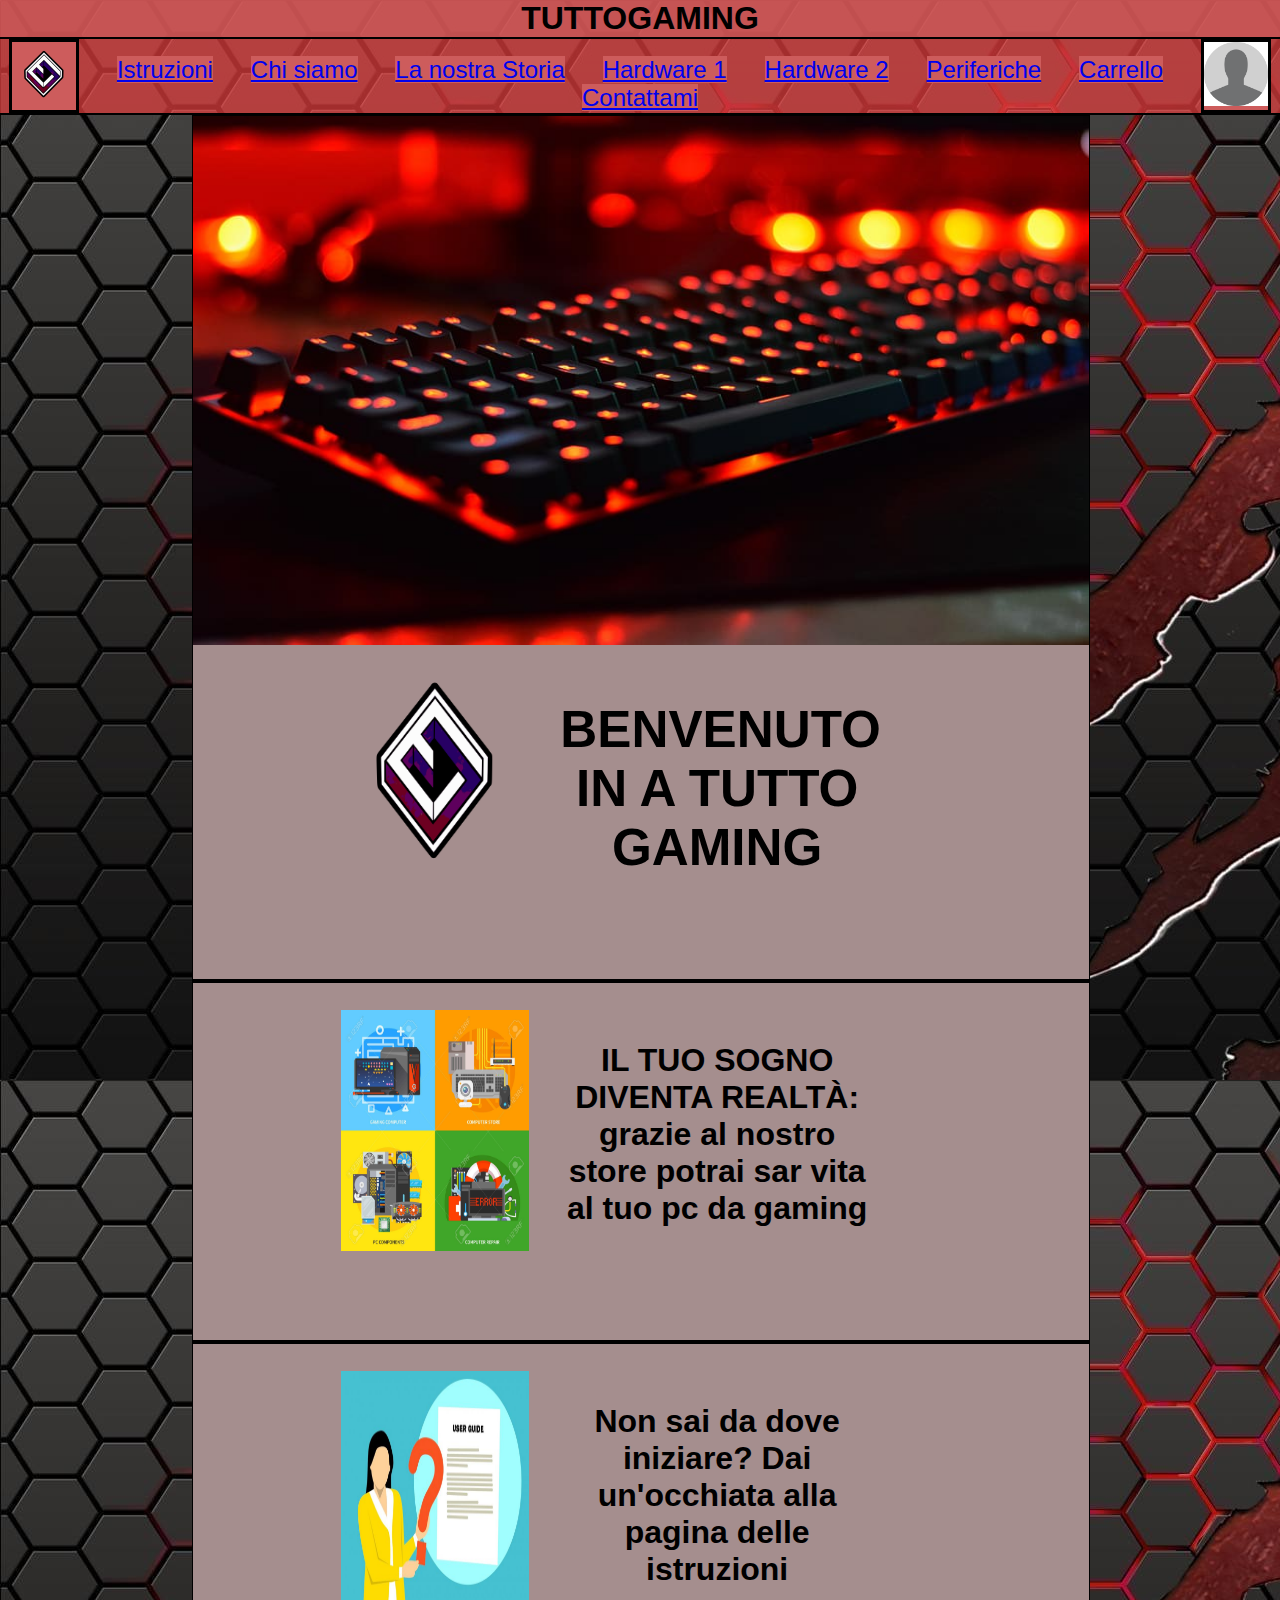
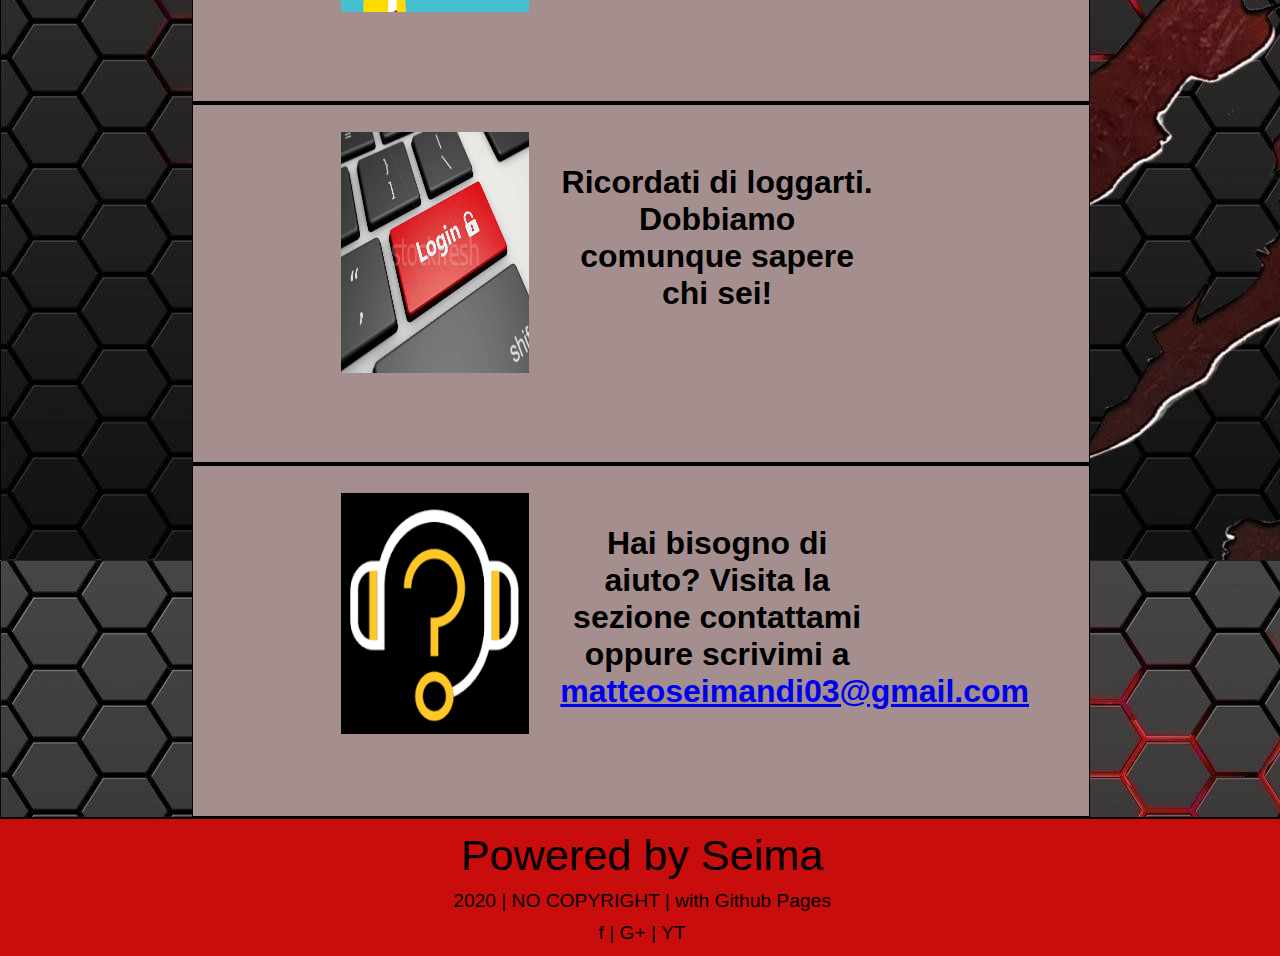
<file: primo/Index.html>
<!DOCTYPE html>
<html lang="it" >
<head>
	<meta charset="UTF-8">
	<link rel="stylesheet" href="css/master.css" type="text/css">

	<title>Home</title>
</head>
<body>
	<header>
		<nav>
			<div id="title">
				<h2>TUTTOGAMING</h2>
			</div>
			<div class="logo">
					<a href="../primo/Index.html">
						<img src="../img/logo.png">
					</a>
			</div>
			<div id="links">
				<a class="a" href="../secondo/Index.html">Istruzioni</a>
				<a class="a" href="../terzo/Index.html">Chi siamo</a>
				<a class="a" href="../quarto/Index.html">La nostra Storia</a>
				<a class="a" href="../quinto/Index.html">Hardware 1</a>
				<a class="a" href="../sesto/Index.html">Hardware 2</a>
				<a class="a" href="../settimo/Index.html">Periferiche</a>
				<a class="a" href="../ottavo/Index.html">Carrello</a>
				<a class="a" href="../nono/Index.html">Contattami</a>
			</div>
			<div class="logo">
				<a href="../decimo/Index.html">
					<img src="../img/default.png">
				</a>
			</div>
		</nav>
	</header>
	<div id="main">
		<img src="img/roba.jpg">
		<div class="message">
			<img src="../img/logo.png" style="height:75%; width: 30%; margin: 0px;" >
			<div class="welcome">
				<p style="font-size: 320%;">
					BENVENUTO IN A TUTTO GAMING
				</p>
			</div>
		</div>
		<hr>
		<div class="message">
			<img src="img/pc.jpg" style="height:75%; width: 30%; margin: 0px;" >
			<div class="welcome">
				<p style="font-size: 200%;">
					IL TUO SOGNO DIVENTA REALTÀ: grazie al nostro store potrai sar vita al tuo pc da gaming
				</p>
			</div>
		</div>
		<hr>
		<div class="message">
			<img src="img/Istruzioni.jpg" style="height:75%; width: 30%; margin: 0px;" >
			<div class="welcome">
				<p style="font-size: 200%;">
					Non sai da dove iniziare? Dai un'occhiata alla pagina delle istruzioni
				</p>
			</div>
		</div>
		<hr>
		<div class="message">
			<img src="img/login.jpg" style="height:75%; width: 30%; margin: 0px;" >
			<div class="welcome">
				<p style="font-size: 200%;">
					Ricordati di loggarti. Dobbiamo comunque sapere chi sei!
				</p>
			</div>
		</div>
		<hr>
		<div class="message">
			<img src="img/contatto.png" style="height:75%; width: 30%; margin: 0px;" >
			<div class="welcome">
				<p style="font-size: 200%;">
					Hai bisogno di aiuto? Visita la sezione contattami oppure scrivimi a <a href="mailto:matteoseimandi03@gmail.com">matteoseimandi03@gmail.com</a>
				</p>
			</div>
		</div>



	</div>
	<footer>
		<p>
			Powered by Seima
		</p>
		<p>
			2020 | NO COPYRIGHT | with Github Pages
		</p>
		<p>
			f	 | G+ | YT
		</p>
	</footer>
</body>
</html>
</file>
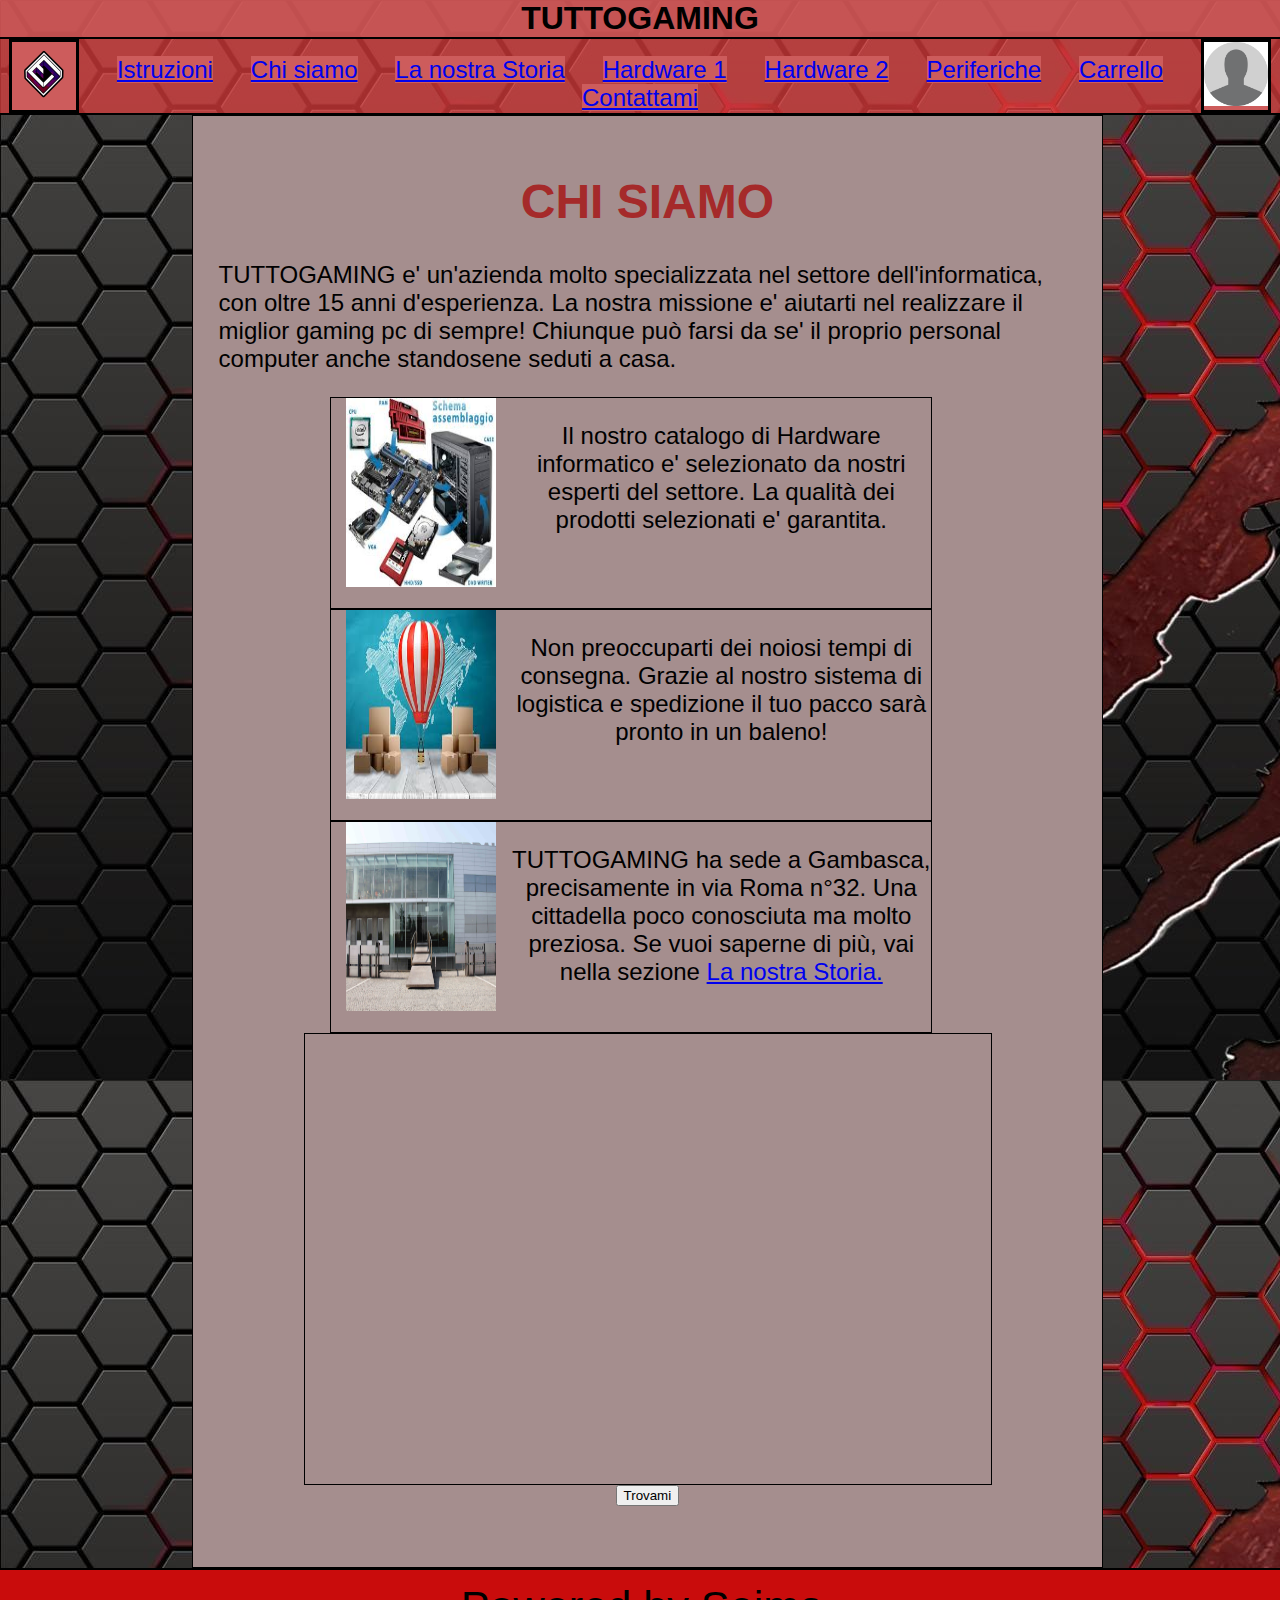
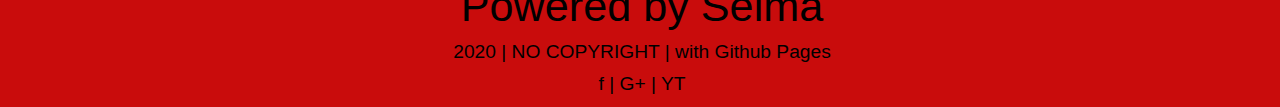
<file: terzo/Index.html>
<!DOCTYPE html>
<html lang="it" >
<head>
	<meta charset="UTF-8">
	<link rel="stylesheet" href="http://cdn.leafletjs.com/leaflet/v0.7.7/leaflet.css">
	<script src="http://cdn.leafletjs.com/leaflet/v0.7.7/leaflet.js"></script>
	<link rel="stylesheet" href="css/master.css" type="text/css">
	<script src="js/master.js"></script>
	<title>Chi Siamo</title>
</head>
<body onload="ora()">
	<header>
		<nav>
			<div id="title">
				<h2>TUTTOGAMING</h2>
			</div>
			<div class="logo">
				<a href="../primo/Index.html">
					<img src="../img/logo.png">
				</a>
			</div>
			<div id="links">
				<a class="a" href="../secondo/Index.html">Istruzioni</a>
				<a class="a" href="../terzo/Index.html">Chi siamo</a>
				<a class="a" href="../quarto/Index.html">La nostra Storia</a>
				<a class="a" href="../quinto/Index.html">Hardware 1</a>
				<a class="a" href="../sesto/Index.html">Hardware 2</a>
				<a class="a" href="../settimo/Index.html">Periferiche</a>
				<a class="a" href="../ottavo/Index.html">Carrello</a>
				<a class="a" href="../nono/Index.html">Contattami</a>
			</div>
			<div class="logo">
				<a href="../decimo/Index.html">
					<img src="../img/default.png">
				</a>
			</div>
		</nav>
	</header>
	<div id="main">
		<h1>CHI SIAMO</h1>
		<p>
			TUTTOGAMING e' un'azienda molto specializzata nel settore dell'informatica, con oltre 15 anni d'esperienza.
			La nostra missione e' aiutarti nel realizzare il miglior gaming pc di sempre! Chiunque può farsi da se' il
			proprio personal computer anche standosene seduti a casa.
		</p>
		<div class="welcome">
			<img src="img/qualita.jpeg" style="margin: 0px; height: 90%; width: 25%;">
			<div class="message">
				<p>
					Il nostro catalogo di Hardware informatico e' selezionato
					da nostri esperti del settore. La qualità dei prodotti selezionati e' garantita.

				</p>
			</div>
		</div>
		<div class="welcome">
			<img src="img/spedizione.jpeg" style="margin: 0px; height: 90%; width: 25%;">
			<div class="message">
				<p>
					Non preoccuparti dei noiosi tempi di consegna.
					Grazie al nostro sistema di logistica e spedizione
					il tuo pacco sarà pronto in un baleno!
				</p>
			</div>
		</div>
		<div class="welcome">
			<img src="img/sede.jpg" style="margin: 0px; height: 90%; width: 25%;">
			<div class="message">
				<p>
					TUTTOGAMING ha sede a Gambasca, precisamente in via Roma n°32.
					Una cittadella poco conosciuta ma molto preziosa.
					Se vuoi saperne di più, vai nella sezione <a href="../quarto/Index.html">La nostra Storia.</a>
				</p>
			</div>
		</div>
		<div id="map">
			<div id="mymap"></div>
			<input type="button" value="Trovami" onclick="trova()" >
		</div>
	</div>
	<footer>
		<p>
			Powered by Seima
		</p>
		<p>
			2020 | NO COPYRIGHT | with Github Pages
		</p>
		<p>
			f | G+ | YT
		</p>
	</footer>
</body>
</html>
</file>
<file: Carrello/css/master.css>
/* Navbar */

body{
	margin: 0px 0px 0px 0px;
	font-family: Arial;
	background-image: url(../../img/rosso.jpg);
}

nav{
	background-color: rgba(226, 63, 63, 0.719);
	margin: 0px 0px 0px 0px;
	width: 100%;
	height: 20%;
	text-align: center;
	border-bottom: 2px solid black;
}

.a{
	background-color: indianred;
	text-align: center;
	margin: 0px;
	margin-left: 1.5% ;
	margin-right:1.5% ;
	font-size: 150% ;
}

#title{
	background-color: rgba(205, 92, 92, 0.712);
}

h2:first-child{
	text-align: center;
	color: black;
	margin: 0px;
	font-size: 200%;
	border-bottom: 2px solid black;
}

.logo{
	border: 3px solid black;
	display: inline-block;
	height: 5%;
	width: 5%;
	margin: 0px;
	background-color: indianred;
}

.logo img{
	height: 100%;
	width: 100%;
}

#links{
	display: inline-block;
	width: 87%;
	margin: 0px;
	height: 10%;
}

/* MAIN */

#main{
	width: 67%;
	height: 650px;
	border: 1px solid black;
	background-color: rgb(165, 142, 142);
	margin-left: 15%;
	padding: 2%;
}

#main p{
	font-size: 150%;
}

#hello{
	border: 3px solid darkred;
	border-radius: 5px;
	text-align: center;
	margin-bottom: 3%;
}

h1{
	text-align: center;
}

h3{
	text-align: center;
	margin-bottom: 10px;
}

p:last-child{
	margin: 0px;
}

#conto{
	border-left: 3px solid darkred;
	border-right: 3px solid darkred;
	width: 60%;
	margin-left: 17%;
	height: 400px;
	padding: 3%;
}

#articoli{
	font-size: 120%;
}

hr{
	border: 2px solid darkred;

}

input{
	color: black;
	text-align: center;
	border: 2px solid darkred;
	background-color: crimson;
	height: 30px;
	width: 15%;
	font-size: 17px;
	margin: 2%;
}


/* Footer */

footer{
	background-color: rgb(201, 12, 12);
	color: black;
	text-align: center;
	border-top: 2px solid black;
	height: 20% ;
	width: 100%;
	padding: 2px;
}

footer p:first-child{
	font-size: 270%;
	margin: 10px;
}

footer p{
	font-size: 120%;
	margin: 10px;
}
</file>
<file: Form/css/master.css>
/* Navbar */

body{
	margin: 0px 0px 0px 0px;
	font-family: Arial;
	background-image: url(../../img/rosso.jpg);
}

nav{
	background-color: rgba(226, 63, 63, 0.719);
	margin: 0px 0px 0px 0px;
	width: 100%;
	height: 20%;
	text-align: center;
	border-bottom: 2px solid black;
}

.a{
	background-color: indianred;
	text-align: center;
	margin: 0px;
	margin-left: 1.5% ;
	margin-right:1.5% ;
	font-size: 150% ;
}

#title{
	background-color: rgba(205, 92, 92, 0.712);
}

h2:first-child{
	text-align: center;
	color: black;
	margin: 0px;
	font-size: 200%;
	border-bottom: 2px solid black;
}

.logo{
	border: 3px solid black;
	display: inline-block;
	height: 5%;
	width: 5%;
	margin: 0px;
	background-color: indianred;
}

.logo img{
	height: 100%;
	width: 100%;
}

#links{
	display: inline-block;
	width: 87%;
	margin: 0px;
	height: 10%;
}

/* MAIN */

#main{
	width: 67%;
	height: 575px;
	border: 1px solid black;
	background-color: rgb(165, 142, 142);
	margin-left: 15%;
	padding: 2%;
}

#main p{
	font-size: 150%;
}

#bye{
	text-align: center;
	margin-top: 0px;
}

#hello{
	text-align: center;
	border: 3px solid darkred;
	border-radius: 5px;

}

.compila{
	margin: 0.5%;
	border: 2px solid darkred;
	height: 30px;
	text-align: center;
	opacity: 0.65;
	border-radius: 4px;
}

textarea{
	margin: 0.5%;
	border: 2px solid darkred;
	height: 100px;
	opacity: 0.65;
	width: 30%;
	font-size: 130%;
	text-align: left;
	border-radius: 4px;
	padding: 10px;
}

/* Footer */

footer{
	background-color: rgb(201, 12, 12);
	color: black;
	text-align: center;
	border-top: 2px solid black;
	height: 20% ;
	width: 100%;
	padding: 2px;
}

footer p:first-child{
	font-size: 270%;
	margin: 10px;
}

footer p{
	font-size: 120%;
	margin: 10px;
}
</file>
<file: Hardware1/css/master.css>
/* Navbar */

body{
	margin: 0px 0px 0px 0px;
	font-family: Arial;
	background-image: url(../../img/rosso.jpg);
}

nav{
	background-color: rgba(226, 63, 63, 0.719);
	margin: 0px 0px 0px 0px;
	width: 100%;
	height: 20%;
	text-align: center;
	border-bottom: 2px solid black;
}

.a{
	background-color: indianred;
	text-align: center;
	margin: 0px;
	margin-left: 1.5% ;
	margin-right:1.5% ;
	font-size: 150% ;
}

#title{
	background-color: rgba(205, 92, 92, 0.712);
}

h2{
	text-align: center;
	color: black;
	margin: 0px;
	font-size: 200%;
	border-bottom: 2px solid black;
}

.logo{
	border: 3px solid black;
	display: inline-block;
	height: 5%;
	width: 5%;
	margin: 0px;
	background-color: indianred;
}

.logo img{
	height: 100%;
	width: 100%;
}

#links{
	display: inline-block;
	width: 87%;
	margin: 0px;
	height: 10%;
}

/* MAIN */

#main{
	width: 70%;
	height: 80%;
	border: 1px solid black;
	background-color: rgb(165, 142, 142);
	margin-left: 15%;
}

h1{
	text-align: center;

}

#ciao{
	border: 3px solid darkred;
	font-size: 150%;
	border-radius: 5px;
	text-align: center;
	padding: 6px;
	margin-left: 5%;
	margin-right: 5%;
}

.primo{
	border: 3px solid darkred;
	width: 43%;
	height: 30%;
	display: inline-block;
	margin-left: 5%;
	text-align: center;
	font-size: 120%;
	border-radius: 5px;
}

.secondo{
	width: 43%;
	height: 400px;
	float: right;
	text-align: center;
	margin-right: 5%;
}

input{
	border: 2px solid darkred;
	color: black;
	background-color: crimson;
	border-radius: 4px ;
	opacity: 0.65;
	width: 25%;
	height: 33px;
	margin-top: 6%;
	margin: 1%;
	font-size: 20px;
}

#main img{
	border: 1px solid black;
	width: 60%;
	height: 80%;
}

hr{
	border: 2px solid black;
	margin-top: 3%;
	margin-bottom: 3%;
}


/* Footer */
footer{
	background-color: rgb(201, 12, 12);
	color: black;
	text-align: center;
	border-top: 2px solid black;
	height: 20% ;
	width: 100%;
	padding: 2px;
	margin-top: 3px;
}

footer p:first-child{
	font-size: 270%;
	margin: 10px;
}

footer p{
	font-size: 120%;
	margin: 10px;
}
</file>
<file: Hardware2/css/master.css>
/* Navbar */

body{
	margin: 0px 0px 0px 0px;
	font-family: Arial;
	background-image: url(../../img/rosso.jpg);
}

nav{
	background-color: rgba(226, 63, 63, 0.719);
	margin: 0px 0px 0px 0px;
	width: 100%;
	height: 20%;
	text-align: center;
	border-bottom: 2px solid black;
}

.a{
	background-color: indianred;
	text-align: center;
	margin: 0px;
	margin-left: 1.5% ;
	margin-right:1.5% ;
	font-size: 150% ;
}

#title{
	background-color: rgba(205, 92, 92, 0.712);
}

h2{
	text-align: center;
	color: black;
	margin: 0px;
	font-size: 200%;
	border-bottom: 2px solid black;
}

.logo{
	border: 3px solid black;
	display: inline-block;
	height: 5%;
	width: 5%;
	margin: 0px;
	background-color: indianred;
}

.logo img{
	height: 100%;
	width: 100%;
}

#links{
	display: inline-block;
	width: 87%;
	margin: 0px;
	height: 10%;
}

/* MAIN */

#main{
	width: 70%;
	height: 80%;
	border: 1px solid black;
	background-color: rgb(165, 142, 142);
	margin-left: 15%;
}

h1{
	text-align: center;

}

#ciao{
	border: 3px solid darkred;
	font-size: 150%;
	border-radius: 5px;
	text-align: center;
	padding: 6px;
	margin-left: 5%;
	margin-right: 5%;
}

.primo{
	border: 3px solid darkred;
	width: 43%;
	height: 30%;
	display: inline-block;
	margin-left: 5%;
	text-align: center;
	font-size: 120%;
	border-radius: 5px;
}

.secondo{
	width: 43%;
	height: 400px;
	float: right;
	text-align: center;
	margin-right: 5%;
}

input{
	border: 2px solid darkred;
	color: black;
	background-color: crimson;
	border-radius: 4px ;
	opacity: 0.65;
	width: 25%;
	height: 33px;
	margin-top: 6%;
	margin: 1%;
	font-size: 20px;
}

#main img{
	border: 1px solid black;
	width: 60%;
	height: 80%;
}

hr{
	border: 2px solid black;
	margin-top: 3%;
	margin-bottom: 3%;
}


/* Footer */
footer{
	background-color: rgb(201, 12, 12);
	color: black;
	text-align: center;
	border-top: 2px solid black;
	height: 20% ;
	width: 100%;
	padding: 2px;
	margin-top: 3px;
}

footer p:first-child{
	font-size: 270%;
	margin: 10px;
}

footer p{
	font-size: 120%;
	margin: 10px;
}
</file>
<file: home/css/master.css>
/* Navbar */

body{
	margin: 0px 0px 0px 0px;
	font-family: Arial;
	background-image: url(../../img/rosso.jpg);
}

nav{
	background-color: rgba(226, 63, 63, 0.719);
	margin: 0px 0px 0px 0px;
	width: 100%;
	height: 20%;
	text-align: center;
	border-bottom: 2px solid black;
}

.a{
	background-color: indianred;
	text-align: center;
	margin: 0px;
	margin-left: 1.5% ;
	margin-right:1.5% ;
	font-size: 150% ;
}

#title{
	background-color: rgba(205, 92, 92, 0.712);
}

h2{
	text-align: center;
	color: black;
	margin: 0px;
	font-size: 200%;
	border-bottom: 2px solid black;
}

.logo{
	border: 3px solid black;
	display: inline-block;
	height: 5%;
	width: 5%;
	margin: 0px;
	background-color: indianred;
}

.logo img{
	height: 100%;
	width: 100%;
}

#links{
	display: inline-block;
	width: 87%;
	margin: 0px;
	height: 10%;
}

/* MAIN */

#main{
	width: 70%;
	height: 2300px;
	border: 1px solid black;
	background-color: rgb(165, 142, 142);
	margin-left: 15%;
}

#main img:first-child{
	width: 100%;
	height: 23%;
}

.message{
	width: 70%;
	height: 14%;
	text-align: center;
	margin-left: 13%;
}

.welcome{
	float: right;
	max-width: 50%;
	font-weight: bold;
	margin-right: 10%;
}

hr{
	border: 2px solid black;
	margin-bottom: 3%;
}

/* Footer */
footer{
	background-color: rgb(201, 12, 12);
	color: black;
	text-align: center;
	border-top: 2px solid black;
	height: 20% ;
	width: 100%;
	padding: 2px;
}

footer p:first-child{
	font-size: 270%;
	margin: 10px;
}

footer p{
	font-size: 120%;
	margin: 10px;
}
</file>
<file: Istruzioni/css/master.css>
/* Navbar */

body{
	margin: 0px 0px 0px 0px;
	font-family: Arial;
	background-image: url(../../img/rosso.jpg);
}

nav{
	background-color: rgba(226, 63, 63, 0.719);
	margin: 0px 0px 0px 0px;
	width: 100%;
	height: 20%;
	text-align: center;
	border-bottom: 2px solid black;
}

.a{
	background-color: indianred;
	text-align: center;
	margin: 0px;
	margin-left: 1.5% ;
	margin-right:1.5% ;
	font-size: 150% ;
}

#title{
	background-color: rgba(205, 92, 92, 0.712);
}

h2:first-child{
	text-align: center;
	color: black;
	margin: 0px;
	font-size: 200%;
	border-bottom: 2px solid black;
}

.logo{
	border: 3px solid black;
	display: inline-block;
	height: 5%;
	width: 5%;
	margin: 0px;
	background-color: indianred;
}

.logo img{
	height: 100%;
	width: 100%;
}

#links{
	display: inline-block;
	width: 87%;
	margin: 0px;
	height: 10%;
}

/* MAIN */

#main{
	width: 67%;
	height: 650px;
	border: 1px solid black;
	background-color: rgb(165, 142, 142);
	margin-left: 15%;
	padding: 2%;
}

#main p{
	font-size: 150%;
}

#messaggio{
	border: 3px solid darkred;
	border-radius: 5px;
	margin-bottom: 3%;
}


#image{
	border: 1px solid black;
	width: 60%;
	height: 400px;
	margin-left: 18%;
}

img{
	height: 100%;
	width: 100%;
}

input{
	color: black;
	border: 3px solid darkred;
	background-color: crimson;
	border-radius: 5px;
	margin: 2%;
	height: 40px;
	width: 15%;
	font-size: 130%;

}

/* Footer */

footer{
	background-color: rgb(201, 12, 12);
	color: black;
	text-align: center;
	border-top: 2px solid black;
	height: 20% ;
	width: 100%;
	padding: 2px;
}

footer p:first-child{
	font-size: 270%;
	margin: 10px;
}

footer p{
	font-size: 120%;
	margin: 10px;
}
</file>
<file: Login/css/master.css>
/* Navbar */

body{
	margin: 0px 0px 0px 0px;
	font-family: Arial;
	background-image: url(../../img/rosso.jpg);
}

nav{
	background-color: rgba(226, 63, 63, 0.719);
	margin: 0px 0px 0px 0px;
	width: 100%;
	height: 20%;
	text-align: center;
	border-bottom: 2px solid black;
}

.a{
	background-color: indianred;
	text-align: center;
	margin: 0px;
	margin-left: 1.5% ;
	margin-right:1.5% ;
	font-size: 150% ;
}

#title{
	background-color: rgba(205, 92, 92, 0.712);
}

h2:first-child{
	text-align: center;
	color: black;
	margin: 0px;
	font-size: 200%;
	border-bottom: 2px solid black;
}

.logo{
	border: 3px solid black;
	display: inline-block;
	height: 5%;
	width: 5%;
	margin: 0px;
	background-color: indianred;
}

.logo img{
	height: 100%;
	width: 100%;
}

#links{
	display: inline-block;
	width: 87%;
	margin: 0px;
	height: 10%;
}

/* MAIN */

#main{
	width: 67%;
	height: 700px;
	border: 1px solid black;
	background-color: rgb(165, 142, 142);
	margin-left: 15%;
	padding: 2%;
}

#main p{
	font-size: 150%;
}

h1{
	text-align: center;
	font-size: 300%;
	margin: 4%;
}


#hello {
	border: 3px solid darkred;
	border-radius: 5px;
}

#login{
	border-left: 3px solid darkred;
	border-right: 3px solid darkred;
	width: 60%;
	margin-left: 19%;
	margin-top: 2%;
}

#image{
	height: 270px;
	display: inline-block;
	width: 40%;
	margin-left: 5%;
	text-align: center;
}

.premi

#bho{
	display: inline-block;
	width: 40%;
	margin-left: 7%;
	text-align: center;
	border: 1px solid black;
}

hr{
	border: 2px solid darkred;
}

.forms{
	display: table-cell;
	height: 120px;
	width: 47%;
	text-align: center;
}

input[type=text]{
	border: 2px solid darkred;
	width: 80%;
	height: 30%;
	margin-top: 4%;
	border-radius: 5px;
	opacity: 0.65;
}

.invia{
	border: 2px solid darkred;
	width: 60%;
	height: 30%;
	margin-top: 4%;
	border-radius: 5px;
	opacity: 0.65;
	color: black;
	background-color: crimson;
}



/* Footer */

footer{
	background-color: rgb(201, 12, 12);
	color: black;
	text-align: center;
	border-top: 2px solid black;
	height: 20% ;
	width: 100%;
	padding: 2px;
}

footer p:first-child{
	font-size: 270%;
	margin: 10px;
}

footer p{
	font-size: 120%;
	margin: 10px;
}
</file>
<file: Periferiche/css/master.css>
/* Navbar */

body{
	margin: 0px 0px 0px 0px;
	font-family: Arial;
	background-image: url(../../img/rosso.jpg);
}

nav{
	background-color: rgba(226, 63, 63, 0.719);
	margin: 0px 0px 0px 0px;
	width: 100%;
	height: 20%;
	text-align: center;
	border-bottom: 2px solid black;
}

.a{
	background-color: indianred;
	text-align: center;
	margin: 0px;
	margin-left: 1.5% ;
	margin-right:1.5% ;
	font-size: 150% ;
}

#title{
	background-color: rgba(205, 92, 92, 0.712);
}

h2{
	text-align: center;
	color: black;
	margin: 0px;
	font-size: 200%;
	border-bottom: 2px solid black;
}

.logo{
	border: 3px solid black;
	display: inline-block;
	height: 5%;
	width: 5%;
	margin: 0px;
	background-color: indianred;
}

.logo img{
	height: 100%;
	width: 100%;
}

#links{
	display: inline-block;
	width: 87%;
	margin: 0px;
	height: 10%;
}

/* MAIN */

#main{
	width: 70%;
	height: 80%;
	border: 1px solid black;
	background-color: rgb(165, 142, 142);
	margin-left: 15%;
}

h1{
	text-align: center;

}

#ciao{
	border: 3px solid darkred;
	font-size: 150%;
	border-radius: 5px;
	text-align: center;
	padding: 6px;
	margin-left: 5%;
	margin-right: 5%;
}

.primo{
	border: 3px solid darkred;
	width: 43%;
	height: 30%;
	display: inline-block;
	margin-left: 5%;
	text-align: center;
	font-size: 120%;
	border-radius: 5px;
}

.secondo{
	width: 43%;
	height: 400px;
	float: right;
	text-align: center;
	margin-right: 5%;
}

input{
	border: 2px solid darkred;
	color: black;
	background-color: crimson;
	border-radius: 4px ;
	opacity: 0.65;
	width: 25%;
	height: 33px;
	margin-top: 6%;
	margin: 1%;
	font-size: 20px;
}

#main img{
	border: 1px solid black;
	width: 60%;
	height: 80%;
}

hr{
	border: 2px solid black;
	margin-top: 3%;
	margin-bottom: 3%;
}


/* Footer */
footer{
	background-color: rgb(201, 12, 12);
	color: black;
	text-align: center;
	border-top: 2px solid black;
	height: 20% ;
	width: 100%;
	padding: 2px;
	margin-top: 3px;
}

footer p:first-child{
	font-size: 270%;
	margin: 10px;
}

footer p{
	font-size: 120%;
	margin: 10px;
}
</file>
<file: primo/css/master.css>
/* Navbar */

body{
	margin: 0px 0px 0px 0px;
	font-family: Arial;
	background-image: url(../../img/msi.jpg);
}

nav{
	background-color: rgba(226, 63, 63, 0.719);
	margin: 0px 0px 0px 0px;
	width: 100%;
	height: 20%;
	text-align: center;
	border-bottom: 2px solid black;
}

.a{
	background-color: indianred;
	text-align: center;
	margin: 0px;
	margin-left: 1.5% ;
	margin-right:1.5% ;
	font-size: 150% ;
}

#title{
	background-color: rgba(205, 92, 92, 0.712);
}

h2{
	text-align: center;
	color: black;
	margin: 0px;
	font-size: 200%;
	border-bottom: 2px solid black;
}

.logo{
	border: 3px solid black;
	display: inline-block;
	height: 5%;
	width: 5%;
	margin: 0px;
	background-color: indianred;
}

.logo img{
	height: 100%;
	width: 100%;
}

#links{
	display: inline-block;
	width: 87%;
	margin: 0px;
	height: 10%;
}

/* MAIN */

#main{
	width: 70%;
	height: 2300px;
	border: 1px solid black;
	background-color: rgb(165, 142, 142);
	margin-left: 15%;
}

#main img:first-child{
	width: 100%;
	height: 23%;
}

.message{
	width: 70%;
	height: 14%;
	text-align: center;
	margin-left: 13%;
}

.welcome{
	float: right;
	max-width: 50%;
	font-weight: bold;
	margin-right: 10%;
}

hr{
	border: 2px solid black;
	margin-bottom: 3%;
}

/* Footer */
footer{
	background-color: rgb(201, 12, 12);
	color: black;
	text-align: center;
	border-top: 2px solid black;
	height: 20% ;
	width: 100%;
	padding: 2px;
}

footer p:first-child{
	font-size: 270%;
	margin: 10px;
}

footer p{
	font-size: 120%;
	margin: 10px;
}
</file>
<file: terzo/css/master.css>
/* Navbar */

body{
	margin: 0px 0px 0px 0px;
	font-family: Arial;
	background-image: url(../../img/msi.jpg);
}

nav{
	background-color: rgba(226, 63, 63, 0.719);
	margin: 0px 0px 0px 0px;
	width: 100%;
	height: 20%;
	text-align: center;
	border-bottom: 2px solid black;
}

.a{
	background-color: indianred;
	text-align: center;
	margin: 0px;
	margin-left: 1.5% ;
	margin-right:1.5% ;
	font-size: 150% ;
}

#title{
	background-color: rgba(205, 92, 92, 0.712);
}

h2{
	text-align: center;
	color: black;
	margin: 0px;
	font-size: 200%;
	border-bottom: 2px solid black;
}

.logo{
	border: 3px solid black;
	display: inline-block;
	height: 5%;
	width: 5%;
	margin: 0px;
	background-color: indianred;
}

.logo img{
	height: 100%;
	width: 100%;
}

#links{
	display: inline-block;
	width: 87%;
	margin: 0px;
	height: 10%;
}

/* MAIN */

#main{
	width: 67%;
	height: 1400px;
	border: 1px solid black;
	background-color: rgb(165, 142, 142);
	margin-left: 15%;
	padding: 2%;
}

h1{
	text-align: center;
	color: brown;
	font-size: 300%;

}

hr{
	border: 2px solid black;
	margin-bottom: 3%;
}

#main p{
	font-size: 150%;
}

.welcome{
	border: 1px solid black;
	height: 15%;
	width: 70%;
	text-align: center;
	margin-left: 13%;
}

.message{
	float: right;
	max-width: 70%;
}

#map{
	text-align: center;
	width: 80%;
	margin-left: 10%;
	height: 450px;
}

#mymap{
	border: 1px solid black;
	width: 100%;
	height: 100%;

}


/* Footer */
footer{
	background-color: rgb(201, 12, 12);
	color: black;
	text-align: center;
	border-top: 2px solid black;
	height: 20% ;
	width: 100%;
	padding: 2px;
}

footer p:first-child{
	font-size: 270%;
	margin: 10px;
}

footer p{
	font-size: 120%;
	margin: 10px;
}
</file>
